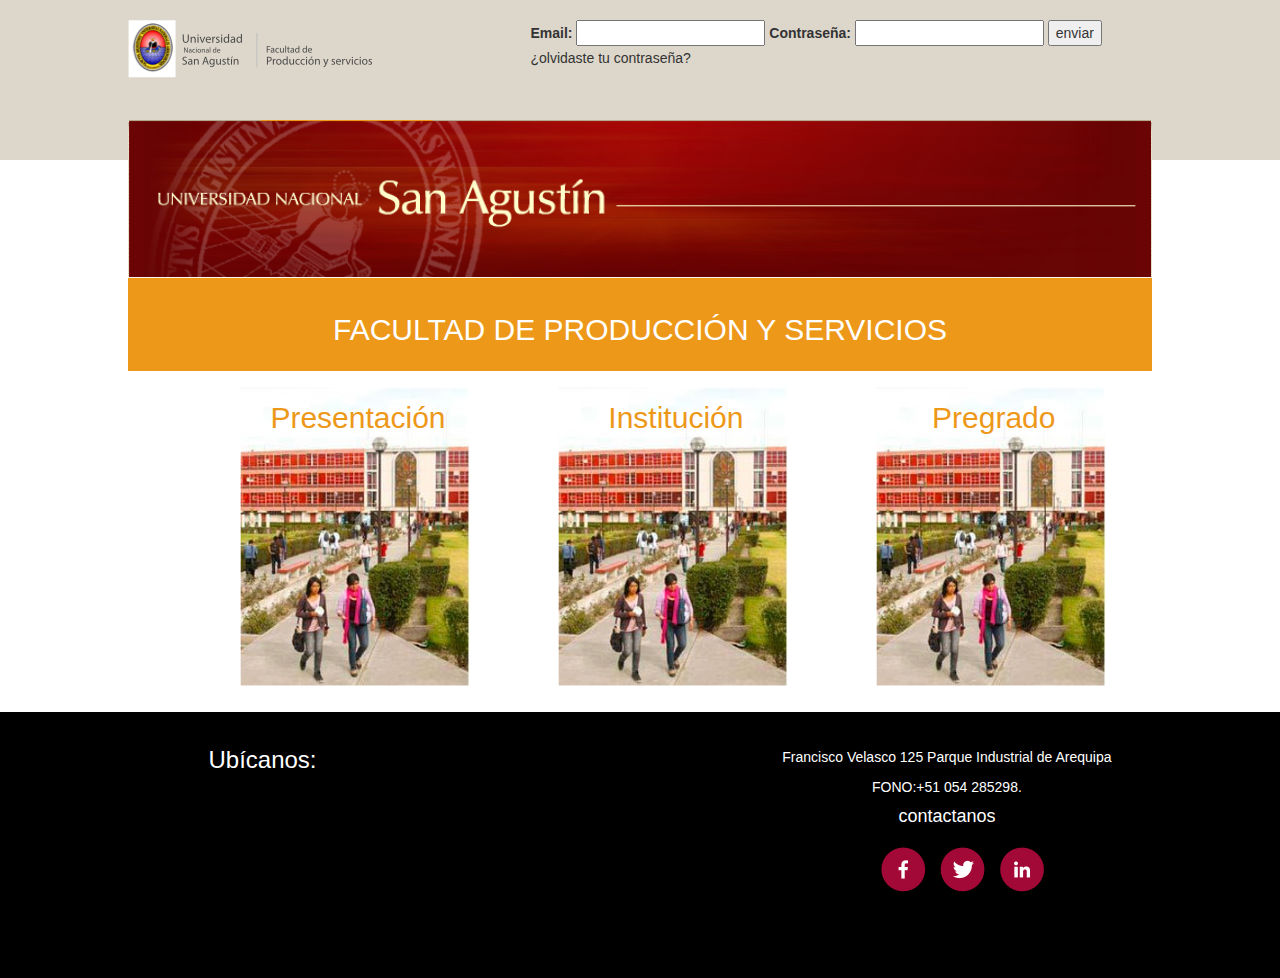
<file: index.html>
<!DOCTYPE html>
<html lang="en">
<head>
	<meta charset= "UTF-8">
	<title>UNSA</title>
	<meta name="viewport" content="width=device-width, initial-scale=1">
	<link rel="stylesheet" href="css/bootstrap.min.css">
	<link rel="stylesheet" href="css/main.css">
	<link rel="icon" href="icons/logo_unsa.png">
</head>
<header>
			<div class="contenedor">
				<div class="display">
				<img class="logo" src="icons/logo_texto.png">
			</div>
			<form action="" metod="">
				<label for="email">Email:</label>
				<input id="email" type="email"/>

				<label for="contraseña">Contraseña:</label>
				<input id="contraseña" type="contraseña">

				<input type="Submit" value="enviar">
				<p>¿olvidaste tu contraseña?</p>
			</form>
			</div>
	</header>
<body>
<div class="contenedor">
			<div class="portada"><img src="img/unsa.png" alt=""></div>
					<div class="facultad">
						<h2 class="text-center">FACULTAD DE PRODUCCIÓN Y SERVICIOS</h2>
					</div> 
			<ul class="bloque text-center">
				<li>
					<a href="presentacion.html">
					<img src="img/dere.jpg">
					<p>Presentación</p>
					</a>
				</li>
				<li>
					<a href="autoridades.html">
					<img src="img/dere.jpg">
					<p> Institución</p>
					</a>
				</li>
				<li>
					<a href="pregrado.html">
					<img src="img/dere.jpg">
					<p> Pregrado</p>
					</a>
				</li>
			</ul>
	</div>
		
<footer>
	<div class="contactos">
		<ul class="croquis">
			<li><h3>Ubícanos:</h3></li>
			<li><iframe class="croquis" src="https://www.google.com/maps/embed?pb=!1m18!1m12!1m3!1d3827.4109441413516!2d-71.52571372331536!3d-16.40394270182725!2m3!1f0!2f0!3f0!3m2!1i1024!2i768!4f13.1!3m3!1m2!1s0x91424b0138bc34b7%3A0x579257da56ed3580!2sUniversidad+Nacional+de+San+Agust%C3%ADn!5e0!3m2!1ses!2spe!4v1447941303200" width="300" height="200" frameborder="0" style="border:0" allowfullscreen></iframe></li>
		</ul>
		<div class="contact">
			<p>Francisco Velasco 125 Parque Industrial de Arequipa</p>
			<p>FONO:+51 054 285298.</p>
				<h4>contactanos</h4>
					<ul class="redes-sociales">
						<li><a href="https://es-la.facebook.com/UNSA.Pagina.Oficial"target="blank"><img src="icons/facebook@2x.png" alt=""></a></li>
						<li><a href="https://twitter.com/nucleosanagusti"target="blank"><img src="icons/twitter@2x.png" alt=""></a></li>
						<li><a href="https://www.linkedin.com/title/universidad-nacional-de-san-agust%C3%ADn-arequipa"target="blank"><img src="icons/linkedin@2x.png" alt=""></a></li>
					</ul>
		</div>
	</div>
</footer>
</body>
</file>
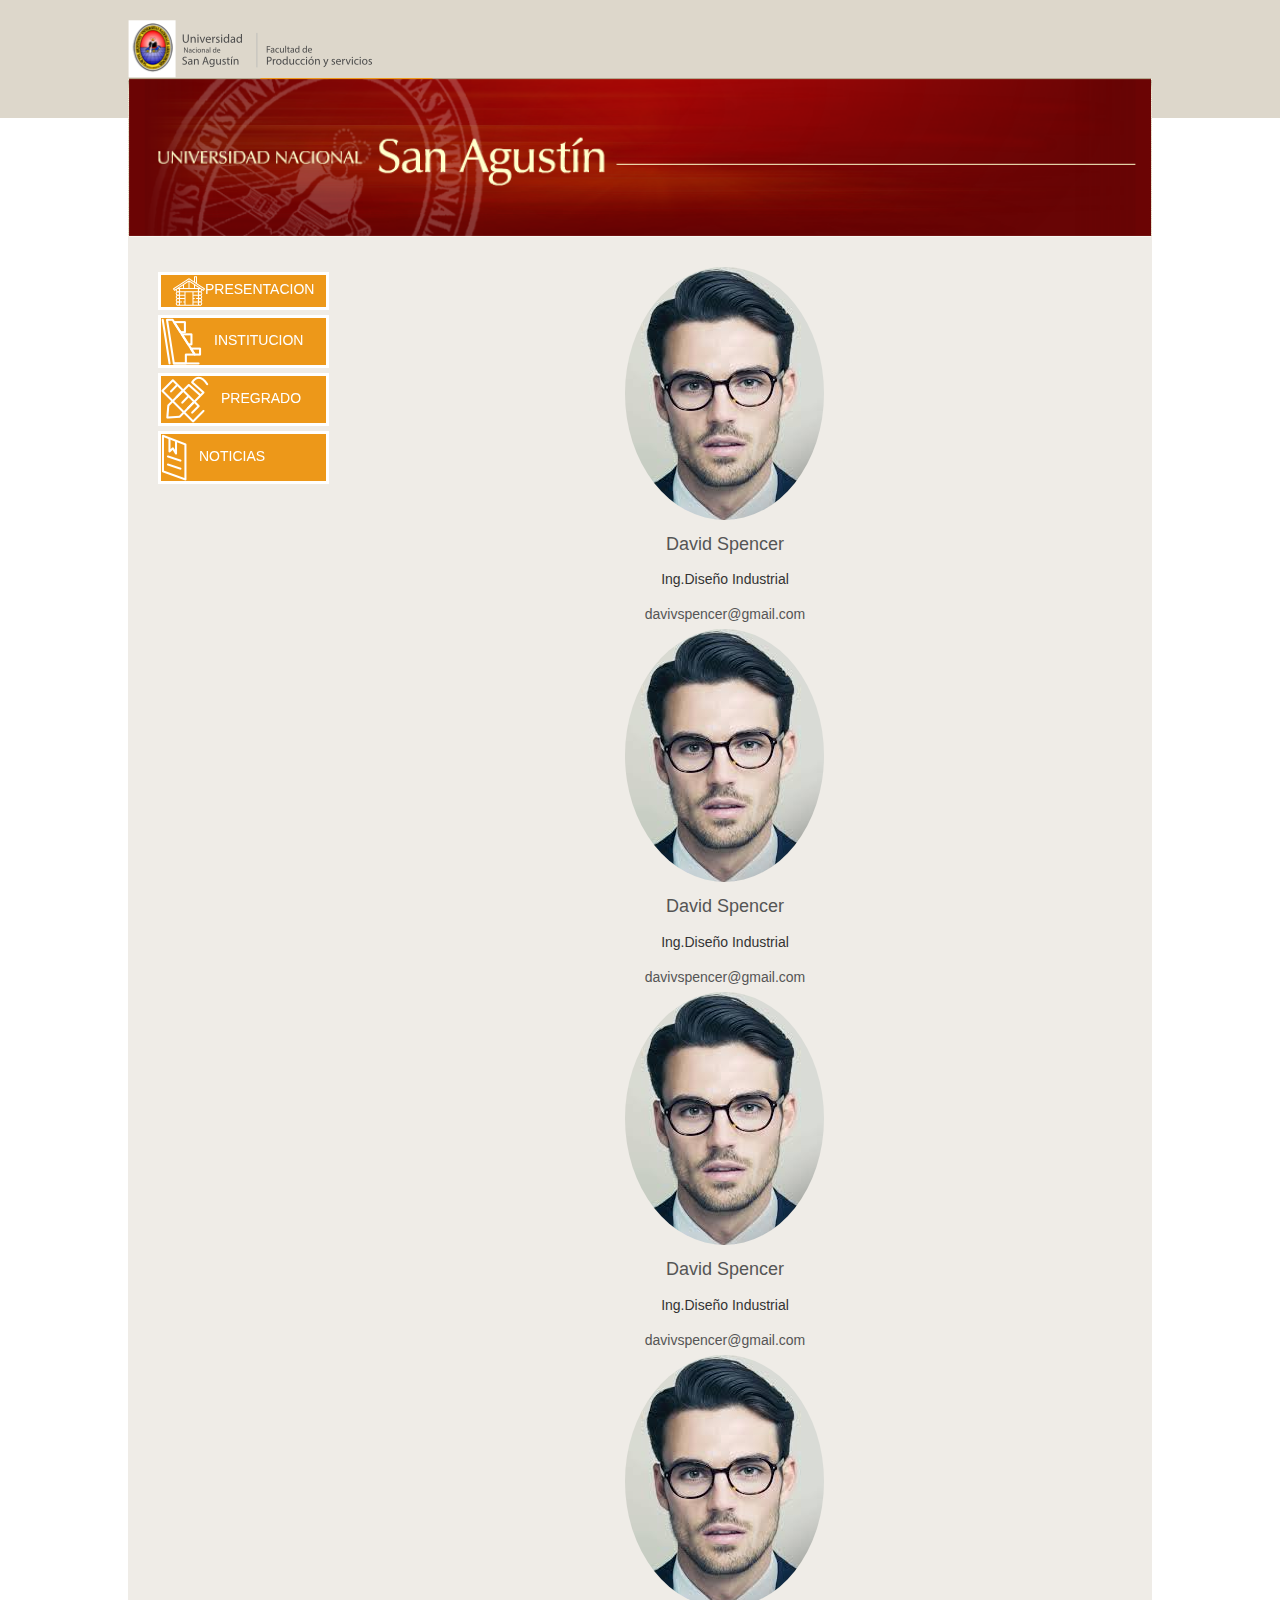
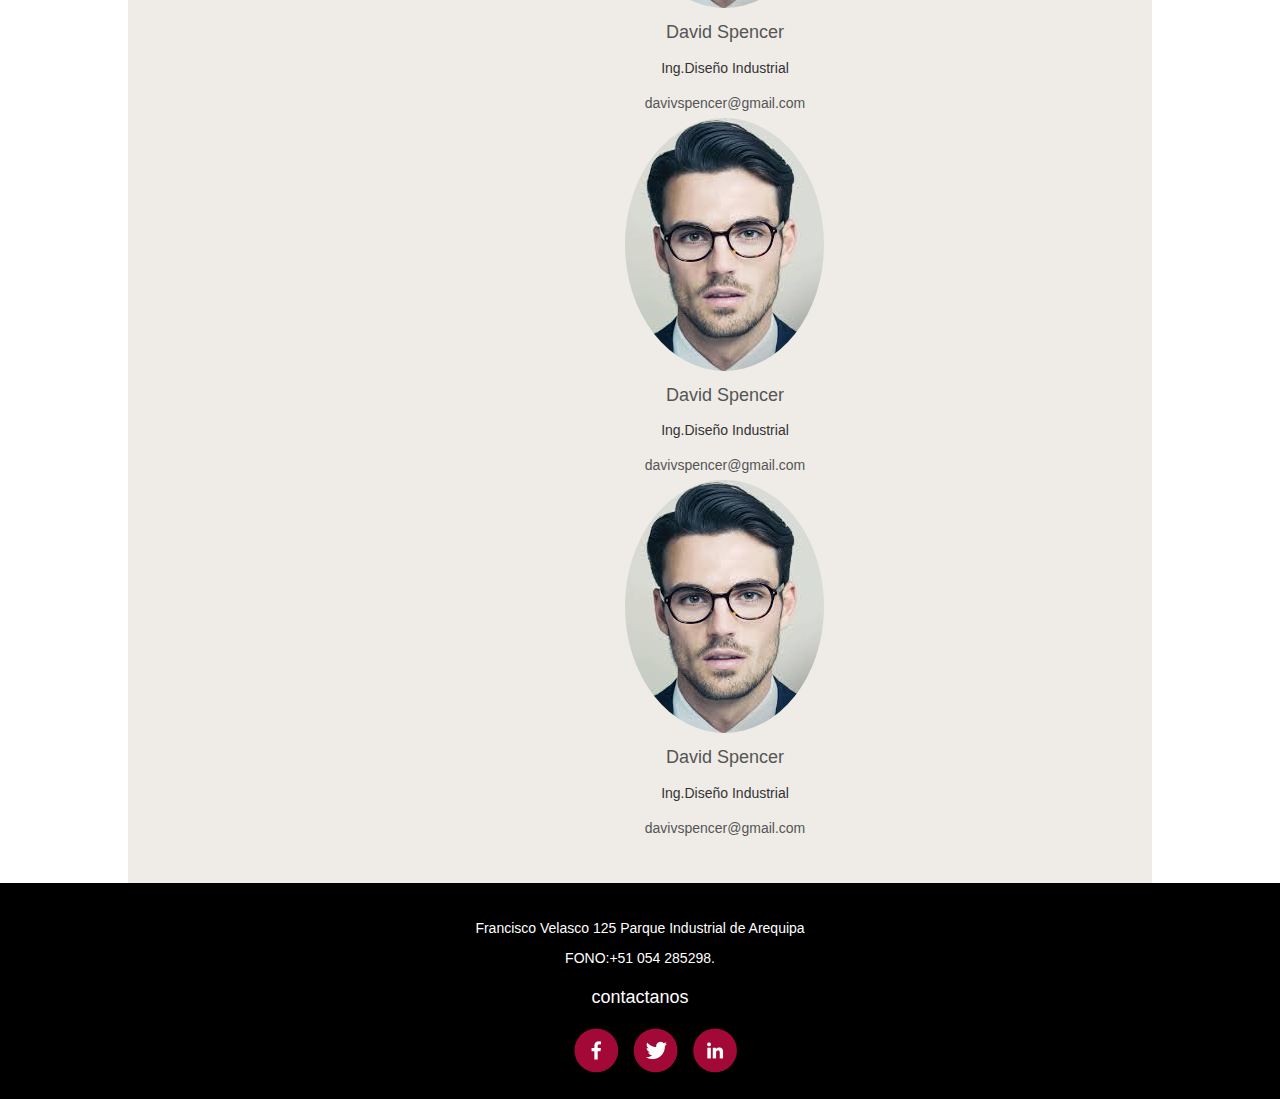
<file: autoridades.html>
<!DOCTYPE html>
<html lang="en">
<head>
	<meta charset= "UTF-8">
	<title>Autoridades</title>
	<meta name="viewport" content="width=device-width, initial-scale=1">
	<link rel="stylesheet" href="css/bootstrap.min.css">
	<link rel="stylesheet" href="css/main.css">
	<link rel="icon" href="icons/logo_unsa.png">
</head>
<header>
	<div class="contenedor">
		<img class="logo" src="icons/logo_texto.png">
	</div>
</header>
<body>
	<div class="contenedor">
		<div class="portada"><img src="img/unsa.png" alt=""></div>
			<div class="presentacion">
				<!---menu desplegable-->
	<div class="menu-flotante">
	    <div id="menu-principal">
		    <ul class="secciones">
				<li><a class="sec-principal" href="presentacion.html"><img src="icons/home.png">PRESENTACION</a></li>
				<li><img src="icons/icon_facultad.png"><a class="sec-principal" href="reglamento-y-normas.html">INSTITUCION
	                <!--<ul class="sub-seccion">
	                	<li><img src="icons/icon_pregrado2.png"><a href="autoridades.html">Autoridades</a></li>
	                    <li><img src="icons/icon_pregrado2.png"><a href="docentes.html">Docentes</a></li>
	                    <li><img src="icons/icon_pregrado2.png"><a href="reglamentos.html">Reglamentos y normas</a></li>
	                    <li><img src="icons/icon_pregrado2.png"><a href="docentes.html">Infraestructura y servicios</a> <li><a href="infraestructura.html"></a></li></li>
	                </ul>-->
	                </a>
                </li>
			    <li><img src="icons/icon_pregrado.png"><a class="sec-principal" href="pregrado.html">PREGRADO</a></li>
			    <li><img src="icons/icon_file.png"><a class="sec-principal" href="noticias.html">NOTICIAS</a></li>
			</ul>
	    </div>
    </div> 

				<div class="galeria-doc">
	    <ul class="lista">
	        <li><img src="icons/tom.jpg"><a class="gal" href="david.html"><h4>David Spencer</h4></a><p>Ing.Diseño Industrial</p><a href="https://accounts.google.com">davivspencer@gmail.com</a></li>
	     	<li><img src="icons/tom.jpg"><a class="gal" href="david.html"><h4>David Spencer</h4></a><p>Ing.Diseño Industrial</p><a href="https://accounts.google.com">davivspencer@gmail.com</a></li>
	     	<li><img src="icons/tom.jpg"><a class="gal" href="david.html"><h4>David Spencer</h4></a><p>Ing.Diseño Industrial</p><a href="https://accounts.google.com">davivspencer@gmail.com</a></li>
	     	<li><img src="icons/tom.jpg"><a class="gal" href="david.html"><h4>David Spencer</h4></a><p>Ing.Diseño Industrial</p><a href="https://accounts.google.com">davivspencer@gmail.com</a></li>
	     	<li><img src="icons/tom.jpg"><a class="gal" href="david.html"><h4>David Spencer</h4></a><p>Ing.Diseño Industrial</p><a href="https://accounts.google.com">davivspencer@gmail.com</a></li>
	     	<li><img src="icons/tom.jpg"><a class="gal" href="david.html"><h4>David Spencer</h4></a><p>Ing.Diseño Industrial</p><a href="https://accounts.google.com">davivspencer@gmail.com</a></li>
	    </ul>
	</div>
	
										
			</div>
	</div>
<footer>
	<div class="contactos">
		
		<div class="contact">
		<p>Francisco Velasco 125 Parque Industrial de Arequipa</p>
		<p>FONO:+51 054 285298.</p>
		</div>
		<h4>contactanos</h4>
		<ul class="redes-sociales">
		<li><a href="https://es-la.facebook.com/UNSA.Pagina.Oficial"target="blank"><img src="icons/facebook@2x.png" alt=""></a></li>
		<li><a href="https://twitter.com/nucleosanagusti"target="blank"><img src="icons/twitter@2x.png" alt=""></a></li>
		<li><a href="https://www.linkedin.com/title/universidad-nacional-de-san-agust%C3%ADn-arequipa"target="blank"><img src="icons/linkedin@2x.png" alt=""></a></li>
		</ul>
	</div>
</footer>
</body>
</file>
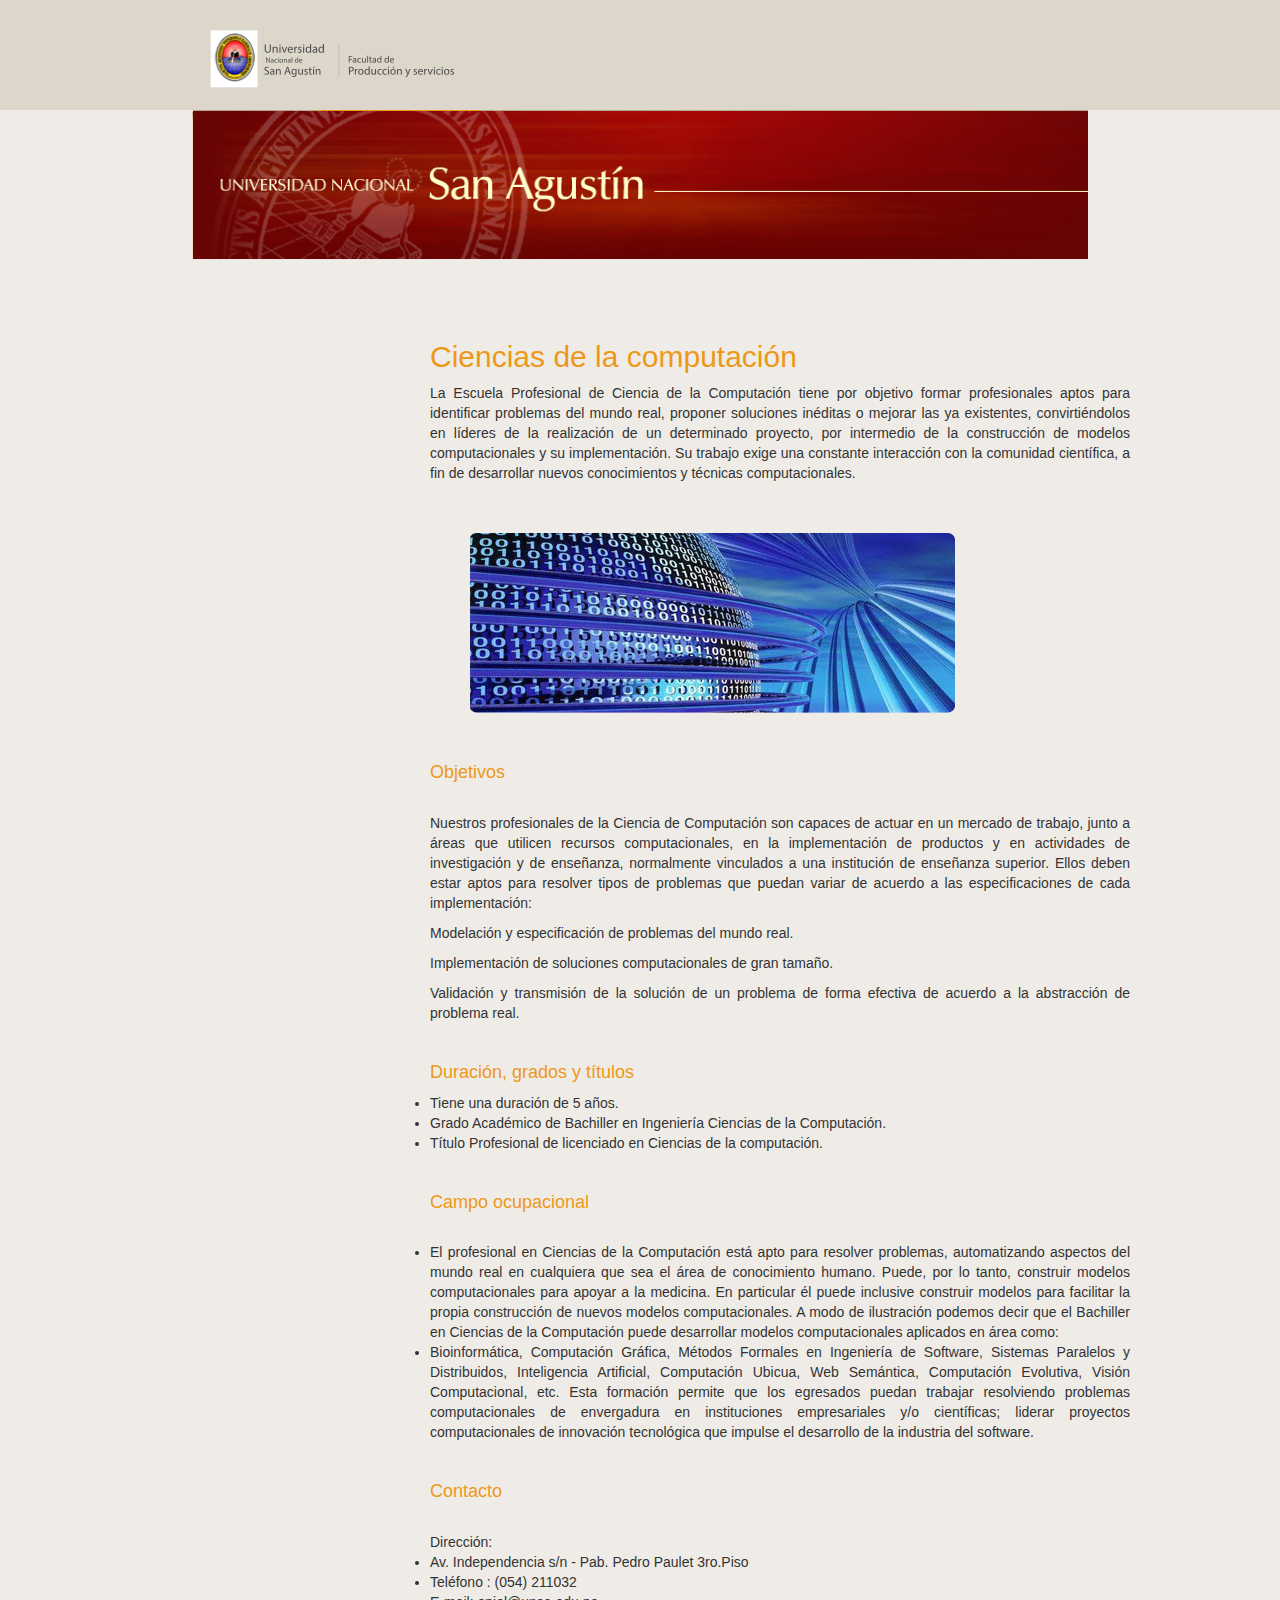
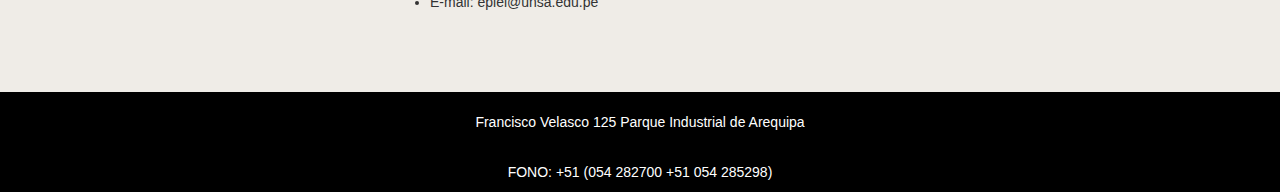
<file: computacion.html>
<!DOCTYPE html>
<html lang="en">
<head>
	<meta charset= "UTF-8">
	<title>Facultad de producción y servicios</title>
	<meta name="viewport" content="width=device-width, initial-scale=1">
	<link rel="stylesheet" href="css/bootstrap.min.css">
	<link rel="stylesheet" href="css/pregrado.css">
	<link rel="stylesheet" href="css/grid-system.css">
	 <link rel="icon" href="icons/logo_unsa.png">
</head>
<body>
	<div class="header text-center">
			<img class="logo" src="icons/logo_texto.png">
	</div>
<div class="text-center">
		<div class="innova"></div>
		</div>

<!--contenido-->


<div class="pregrado">
	<h2>Ciencias de la computación</h2>
		<p>La Escuela Profesional de Ciencia de la Computación tiene por objetivo formar profesionales aptos para identificar problemas del mundo real, proponer soluciones inéditas o mejorar las ya existentes, convirtiéndolos en líderes de la realización de un determinado proyecto, por intermedio de la construcción de modelos computacionales y su implementación. Su trabajo exige una constante interacción con la comunidad científica, a fin de desarrollar nuevos conocimientos y técnicas computacionales. 
		</p>

		<img class="imagen"src="img/computación.png">
	<br><h4>Objetivos</h4><br>
		<p>Nuestros profesionales de la Ciencia de Computación son capaces de actuar en un mercado de trabajo, junto a áreas que utilicen recursos computacionales, en la implementación de productos y en actividades de investigación y de enseñanza, normalmente vinculados a una institución de enseñanza superior. Ellos deben estar aptos para resolver tipos de problemas que puedan variar de acuerdo a las especificaciones de cada implementación: </p>
		<p>Modelación y especificación de problemas del mundo real. </p>
		<p>Implementación de soluciones computacionales de gran tamaño. </p>
		<p>Validación y transmisión de la solución de un problema de forma efectiva de acuerdo a la abstracción de problema real. </p>
	<br><h4>Duración, grados y títulos</h4>
	<ul> 
		<li>Tiene una duración de 5 años. </li>
		<li>Grado Académico de Bachiller en Ingeniería Ciencias de la Computación.</li>
		<li> Título Profesional de licenciado en Ciencias de la computación.</li>
	</ul>
	<br><h4>Campo ocupacional</h4><br>
	<ul>
		<li> El profesional en Ciencias de la Computación está apto para resolver problemas, automatizando aspectos del mundo real en cualquiera que sea el área de conocimiento humano. Puede, por lo tanto, construir modelos computacionales para apoyar a la medicina. En particular él puede inclusive construir modelos para facilitar la propia construcción de nuevos modelos computacionales. A modo de ilustración podemos decir que el Bachiller en Ciencias de la Computación puede desarrollar modelos computacionales aplicados en área como: 
</li> 
		<li> Bioinformática, Computación Gráfica, Métodos Formales en Ingeniería de Software, Sistemas Paralelos y Distribuidos, Inteligencia Artificial, Computación Ubicua, Web Semántica, Computación Evolutiva, Visión Computacional, etc. Esta formación permite que los egresados puedan trabajar resolviendo problemas computacionales de envergadura en instituciones empresariales y/o científicas; liderar proyectos computacionales de innovación tecnológica que impulse el desarrollo de la industria del software.
 </li>
		
		</ul>
	<br><h4>Contacto</h4></br>
	<ul>Dirección: 
		<li>Av. Independencia s/n - Pab. Pedro Paulet 3ro.Piso</li>
		<li>Teléfono : (054) 211032</li>
		<li>E-mail: epiel@unsa.edu.pe</li>
	</ul>
	</div>
<!--footer-->
<div class="footer text-center">
		<p>Francisco Velasco 125 Parque Industrial de Arequipa</p>
		<p>FONO: +51 (054 282700 +51 054 285298)
	</div>
</body>
</file>
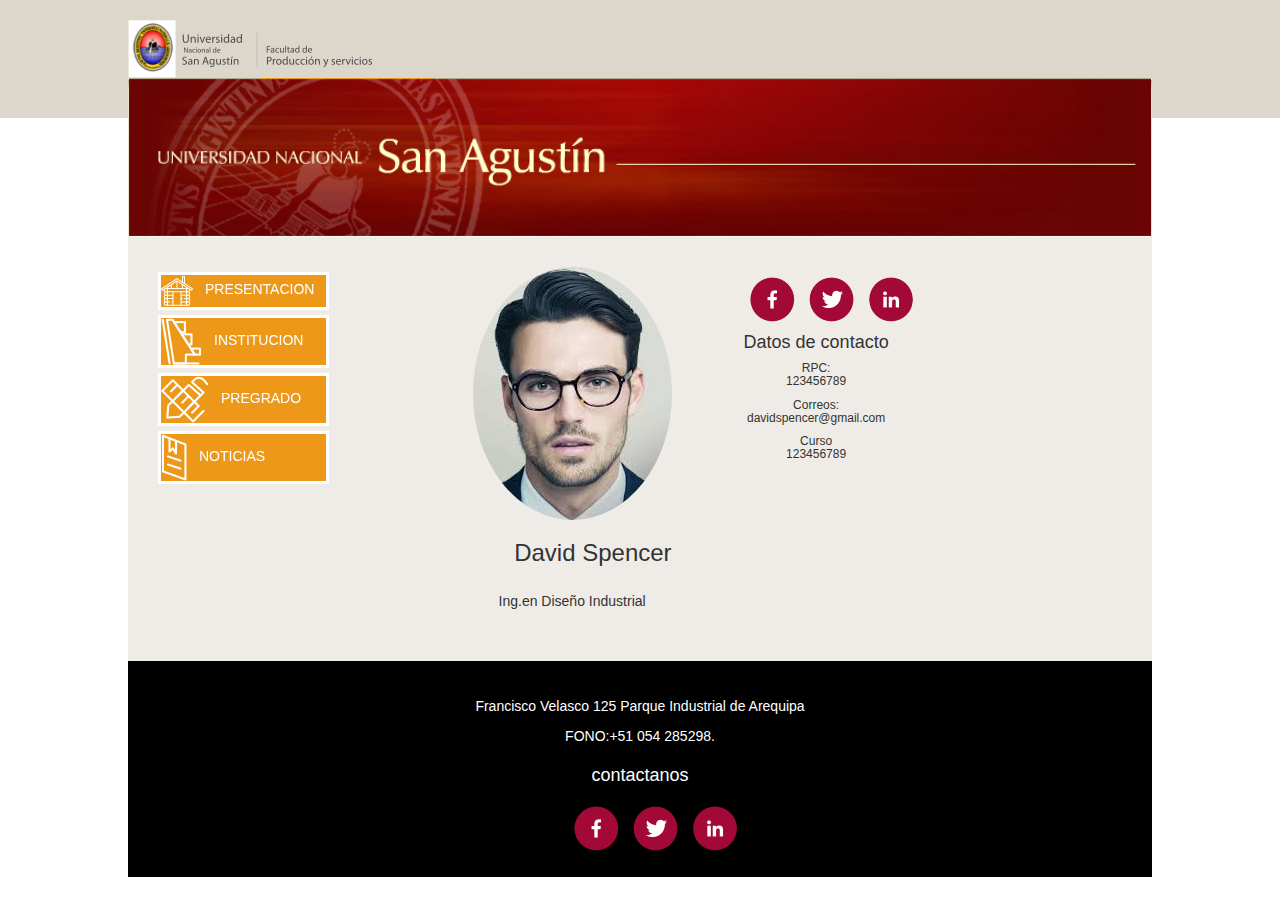
<file: david.html>
<!DOCTYPE html>
<html lang="en">
<head>
	<meta charset= "UTF-8">
	<title>Perfil de la autoridad</title>
	<meta name="viewport" content="width=device-width, initial-scale=1">
	<link rel="stylesheet" href="css/bootstrap.min.css">
	<link rel="stylesheet" href="css/main.css">
	<link rel="icon" href="icons/logo_unsa.png">
</head>
<header>
	<div class="contenedor">
		<img class="logo" src="icons/logo_texto.png">
	</div>
</header>
<body>
	<div class="contenedor">
		<div class="portada"><img src="img/unsa.png" alt=""></div>
			<div class="presentacion">
				<!---menu desplegable-->
	<div class="menu-flotante">
	    <div id="menu-principal">
		    <ul class="secciones">
				<li><img src="icons/home.png"><a class="sec-principal" href="presentacion.html">PRESENTACION</a></li>
				<li><img src="icons/icon_facultad.png"><a class="sec-principal" href="institucion.html">INSTITUCION
	                <!--<ul class="sub-seccion">
	                	<li><img src="icons/icon_pregrado2.png"><a href="autoridades.html">Autoridades</a></li>
	                    <li><img src="icons/icon_pregrado2.png"><a href="docentes.html">Docentes</a></li>
	                    <li><img src="icons/icon_pregrado2.png"><a href="reglamentos.html">Reglamentos y normas</a></li>
	                    <li><img src="icons/icon_pregrado2.png"><a href="docentes.html">Infraestructura y servicios</a> <li><a href="infraestructura.html"></a></li></li>
	                </ul>-->
	                </a>
                </li>
			    <li><img src="icons/icon_pregrado.png"><a class="sec-principal" href="pregrado.html">PREGRADO</a></li>
			    <li><img src="icons/icon_file.png"><a class="sec-principal" href="noticias.html">NOTICIAS</a></li>
			</ul>
	    </div>
    </div>
<!--end menu desplegable-->
				<div class="galeria-doc">
					<div class="desplazar">
	        <ul class="lista">
	     	    <li><img src="icons/tom.jpg"><h3>David Spencer</h3><p>Ing.en Diseño Industrial</p></li>
	        </ul></div>
	        <div class="text-center">
	     	<ul class="redes-sociales">
		<li><a href="https://es-la.facebook.com/UNSA.Pagina.Oficial"target="blank"><img src="icons/facebook@2x.png" alt=""></a></li>
		<li><a href="https://twitter.com/nucleosanagusti"target="blank"><img src="icons/twitter@2x.png" alt=""></a></li>
		<li><a href="https://www.linkedin.com/title/universidad-nacional-de-san-agust%C3%ADn-arequipa"target="blank"><img src="icons/linkedin@2x.png" alt=""></a></li>
		</ul>
             <div class="contenido">
             	<h4>Datos de contacto</h4>
             	<h6>RPC:<p>123456789</p></h6>
             	<h6>Correos:<p><a href="https://accounts.google.com"></a>davidspencer@gmail.com</p></h6>
             	<h6>Curso<p>123456789</p></h6>
	     	</div>
	    </div>
	
										
			</div>
	</div>
<footer>
	<div class="contactos">
		
		<div class="contact">
		<p>Francisco Velasco 125 Parque Industrial de Arequipa</p>
		<p>FONO:+51 054 285298.</p>
		</div>
		<h4>contactanos</h4>
		<ul class="redes-sociales">
		<li><a href="https://es-la.facebook.com/UNSA.Pagina.Oficial"target="blank"><img src="icons/facebook@2x.png" alt=""></a></li>
		<li><a href="https://twitter.com/nucleosanagusti"target="blank"><img src="icons/twitter@2x.png" alt=""></a></li>
		<li><a href="https://www.linkedin.com/title/universidad-nacional-de-san-agust%C3%ADn-arequipa"target="blank"><img src="icons/linkedin@2x.png" alt=""></a></li>
		</ul>
	</div>
</footer>
</body>
</file>
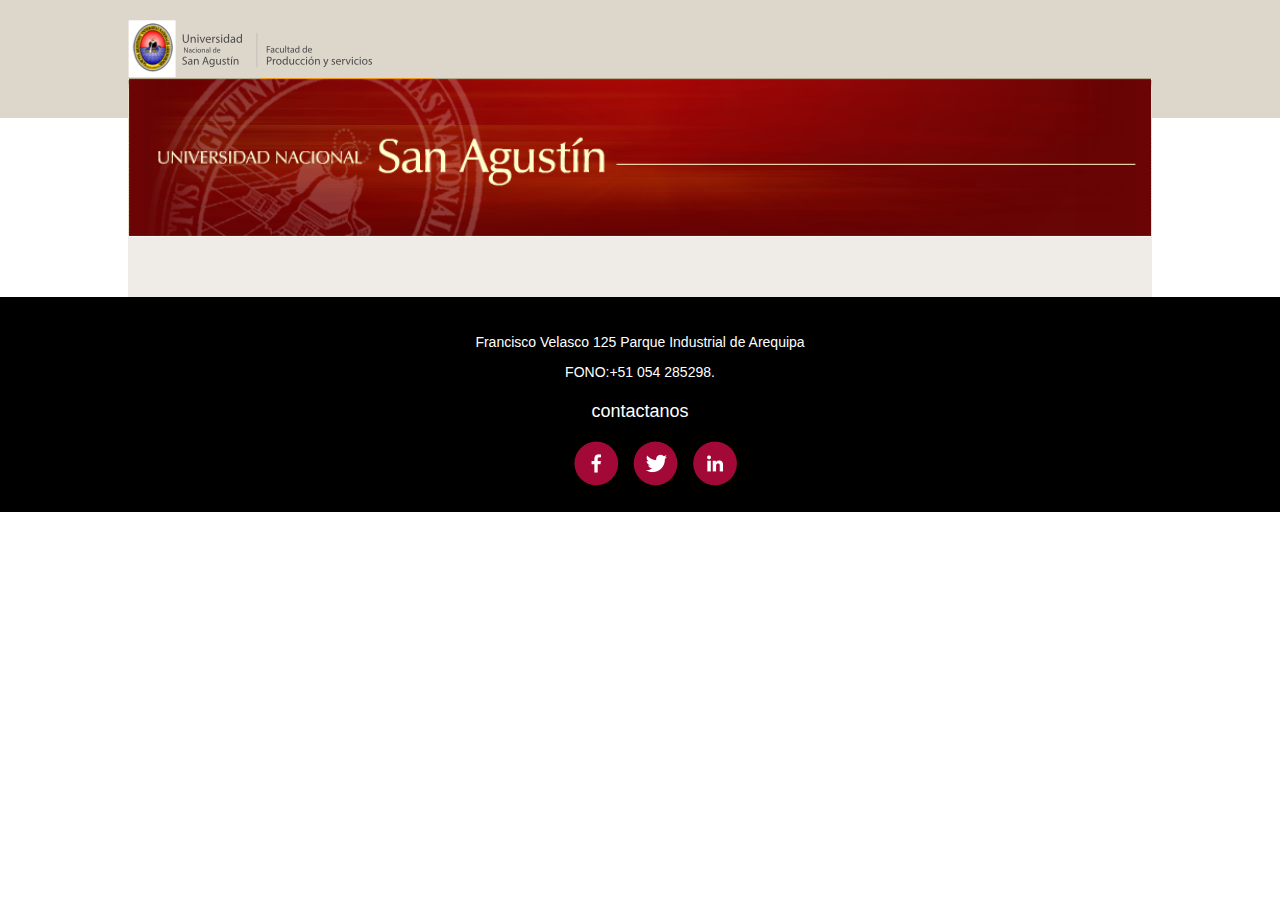
<file: docentes.html>
<!DOCTYPE html>
<html lang="en">
<head>
	<meta charset= "UTF-8">
	<title>Reseña Historica</title>
	<meta name="viewport" content="width=device-width, initial-scale=1">
	<link rel="stylesheet" href="css/bootstrap.min.css">
	<link rel="stylesheet" href="css/main.css">
	<link rel="icon" href="icons/logo_unsa.png">
</head>
<header>
	<div class="contenedor">
		<img class="logo" src="icons/logo_texto.png">
	</div>
</header>
<body>
	<div class="contenedor">
		<div class="portada"><img src="img/unsa.png" alt=""></div>
			<div class="presentacion">
				
	
										
			</div>
	</div>
<footer>
	<div class="contactos">
		
		<div class="contact">
		<p>Francisco Velasco 125 Parque Industrial de Arequipa</p>
		<p>FONO:+51 054 285298.</p>
		</div>
		<h4>contactanos</h4>
		<ul class="redes-sociales">
		<li><a href="https://es-la.facebook.com/UNSA.Pagina.Oficial"target="blank"><img src="icons/facebook@2x.png" alt=""></a></li>
		<li><a href="https://twitter.com/nucleosanagusti"target="blank"><img src="icons/twitter@2x.png" alt=""></a></li>
		<li><a href="https://www.linkedin.com/title/universidad-nacional-de-san-agust%C3%ADn-arequipa"target="blank"><img src="icons/linkedin@2x.png" alt=""></a></li>
		</ul>
	</div>
</footer>
</body>
</file>
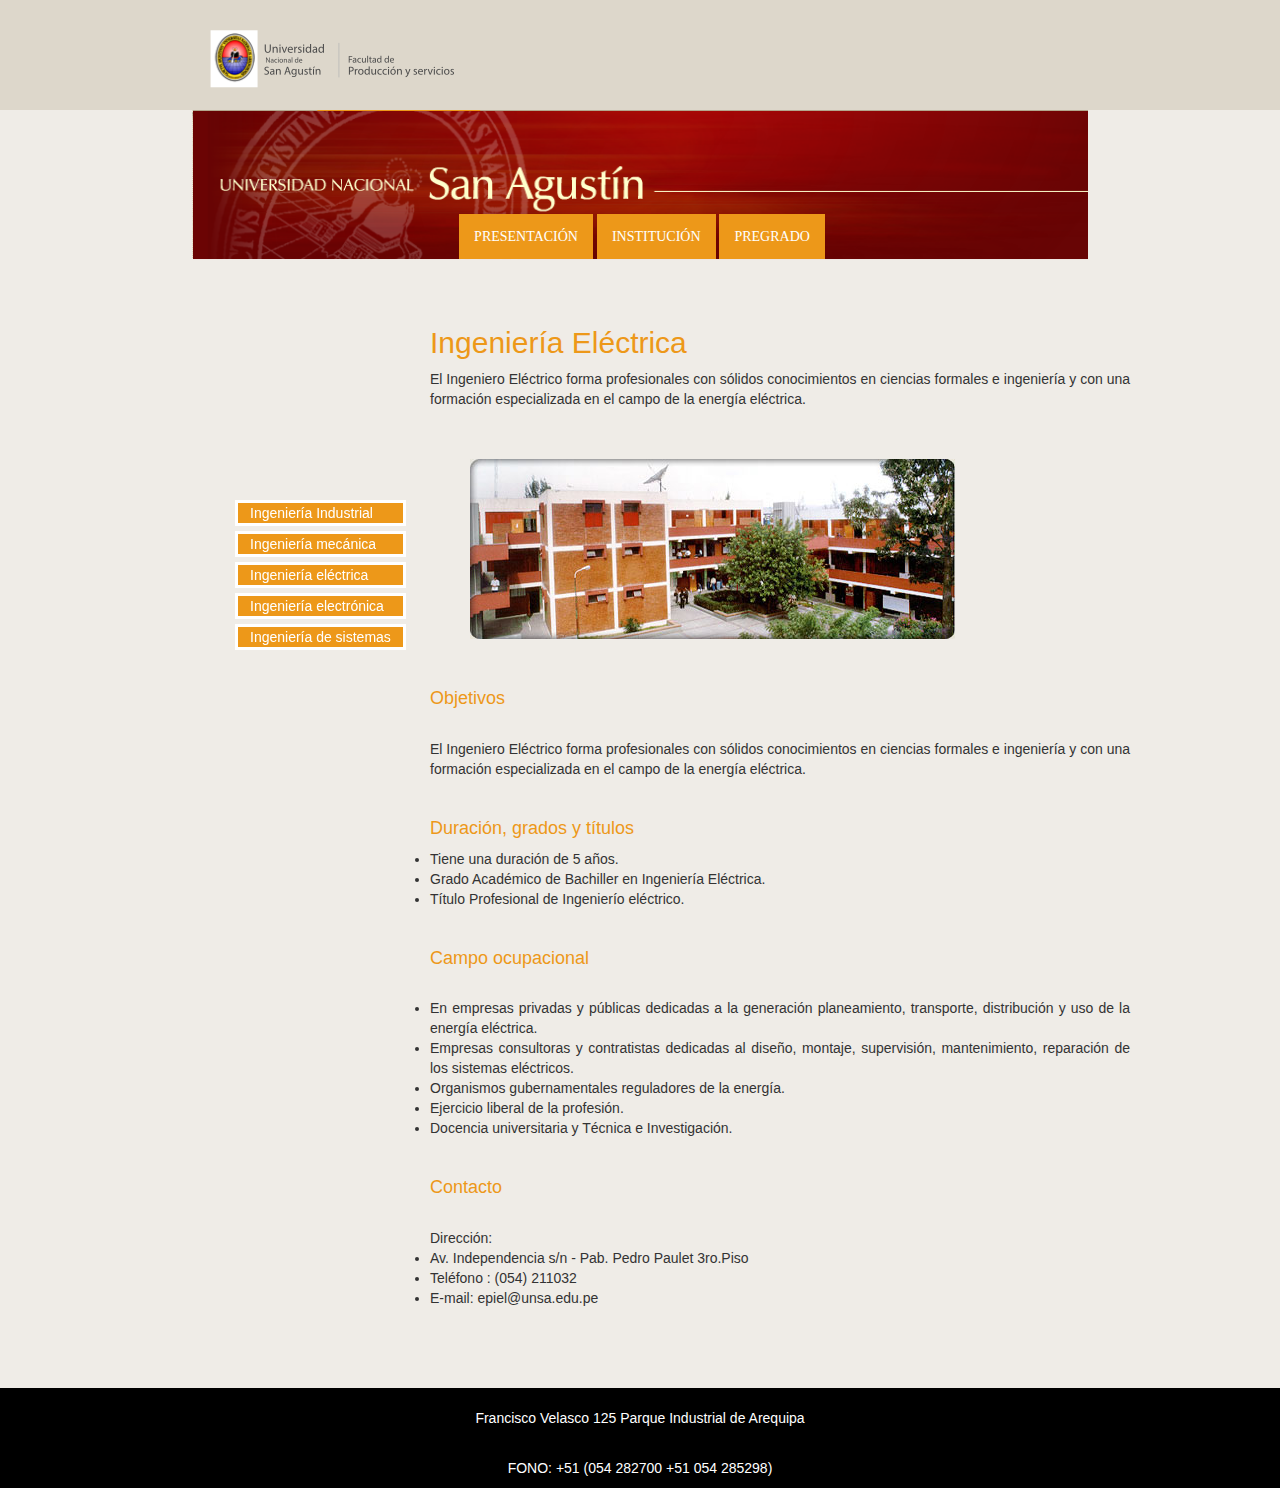
<file: electrica.html>
<!DOCTYPE html>
<html lang="en">
<head>
	<meta charset= "UTF-8">
	<title>Facultad de producción y servicios</title>
	<meta name="viewport" content="width=device-width, initial-scale=1">
	<link rel="stylesheet" href="css/bootstrap.min.css">
	<link rel="stylesheet" href="css/pregrado.css">
	<link rel="stylesheet" href="css/grid-system.css">
	 <link rel="icon" href="icons/logo_unsa.png">
</head>
<body>
	<div class="header text-center">
			<img class="logo" src="icons/logo_texto.png">
	</div>
<div class="text-center">
		<div class="innova"></div>
		</div>
<div class="menu-flotante1">
	    <div id="menu-principal1">
		    <ul class="secciones1">
				<li><a class="sec-principal1" href="industrial.html">Ingeniería Industrial</a></li>
				<li><a class="sec-principal" href="mecanica.html">Ingeniería mecánica</a></li>
			    <li><a class="sec-principal" href="electrica.html">Ingeniería eléctrica </a></li>
			    <li><a class="sec-principal" href="electronica.html">Ingeniería electrónica</a></li>
			     <li><a class="sec-principal" href="sistemas.html">Ingeniería de sistemas</a></li>		
			</ul>
	    </div>
    </div> 

	<div class="contenedor">
				<ul class="menu">
						<li><a href="presentacion.html">PRESENTACIÓN</a></li>
						<li><a href="index.html">INSTITUCIÓN</a></li>
						<li><a href="index.html">PREGRADO</a></li>
					</ul>
	</div>
<!--contenido-->
<div class="pregrado">
	<h2>Ingeniería Eléctrica</h2>
		<p>El Ingeniero Eléctrico forma profesionales con sólidos conocimientos en ciencias formales e ingeniería y con una formación especializada en el campo de la energía eléctrica.</p>

		<img class="imagen"src="img/electronica.jpg">
	<br><h4>Objetivos</h4><br>
		<p>El Ingeniero Eléctrico forma profesionales con sólidos conocimientos en ciencias formales e ingeniería y con una formación especializada en el campo de la energía eléctrica.</p>
	<br><h4>Duración, grados y títulos</h4>
	<ul> 
		<li>Tiene una duración de 5 años. </li>
		<li>Grado Académico de Bachiller en Ingeniería Eléctrica.</li>
		<li> Título Profesional de Ingenierío eléctrico.</li>
	</ul>
	<br><h4>Campo ocupacional</h4><br>
	<ul>
		<li> En empresas privadas y públicas dedicadas a la generación planeamiento, transporte, distribución y uso de la energía eléctrica. </li> 
		<li> Empresas consultoras y contratistas dedicadas al diseño, montaje, supervisión, mantenimiento, reparación de los sistemas eléctricos.  </li>
		<li>Organismos gubernamentales reguladores de la energía. </li>
		<li> Ejercicio liberal de la profesión. </li>
		<li>Docencia universitaria y Técnica e Investigación. </li>
		</ul>
	<br><h4>Contacto</h4></br>
	<ul>Dirección: 
		<li>Av. Independencia s/n - Pab. Pedro Paulet 3ro.Piso</li>
		<li>Teléfono : (054) 211032</li>
		<li>E-mail: epiel@unsa.edu.pe</li>
	</ul>
	</div>
<!--footer-->
<div class="footer text-center">
		<p>Francisco Velasco 125 Parque Industrial de Arequipa</p>
		<p>FONO: +51 (054 282700 +51 054 285298)
	</div>
</body>
</file>
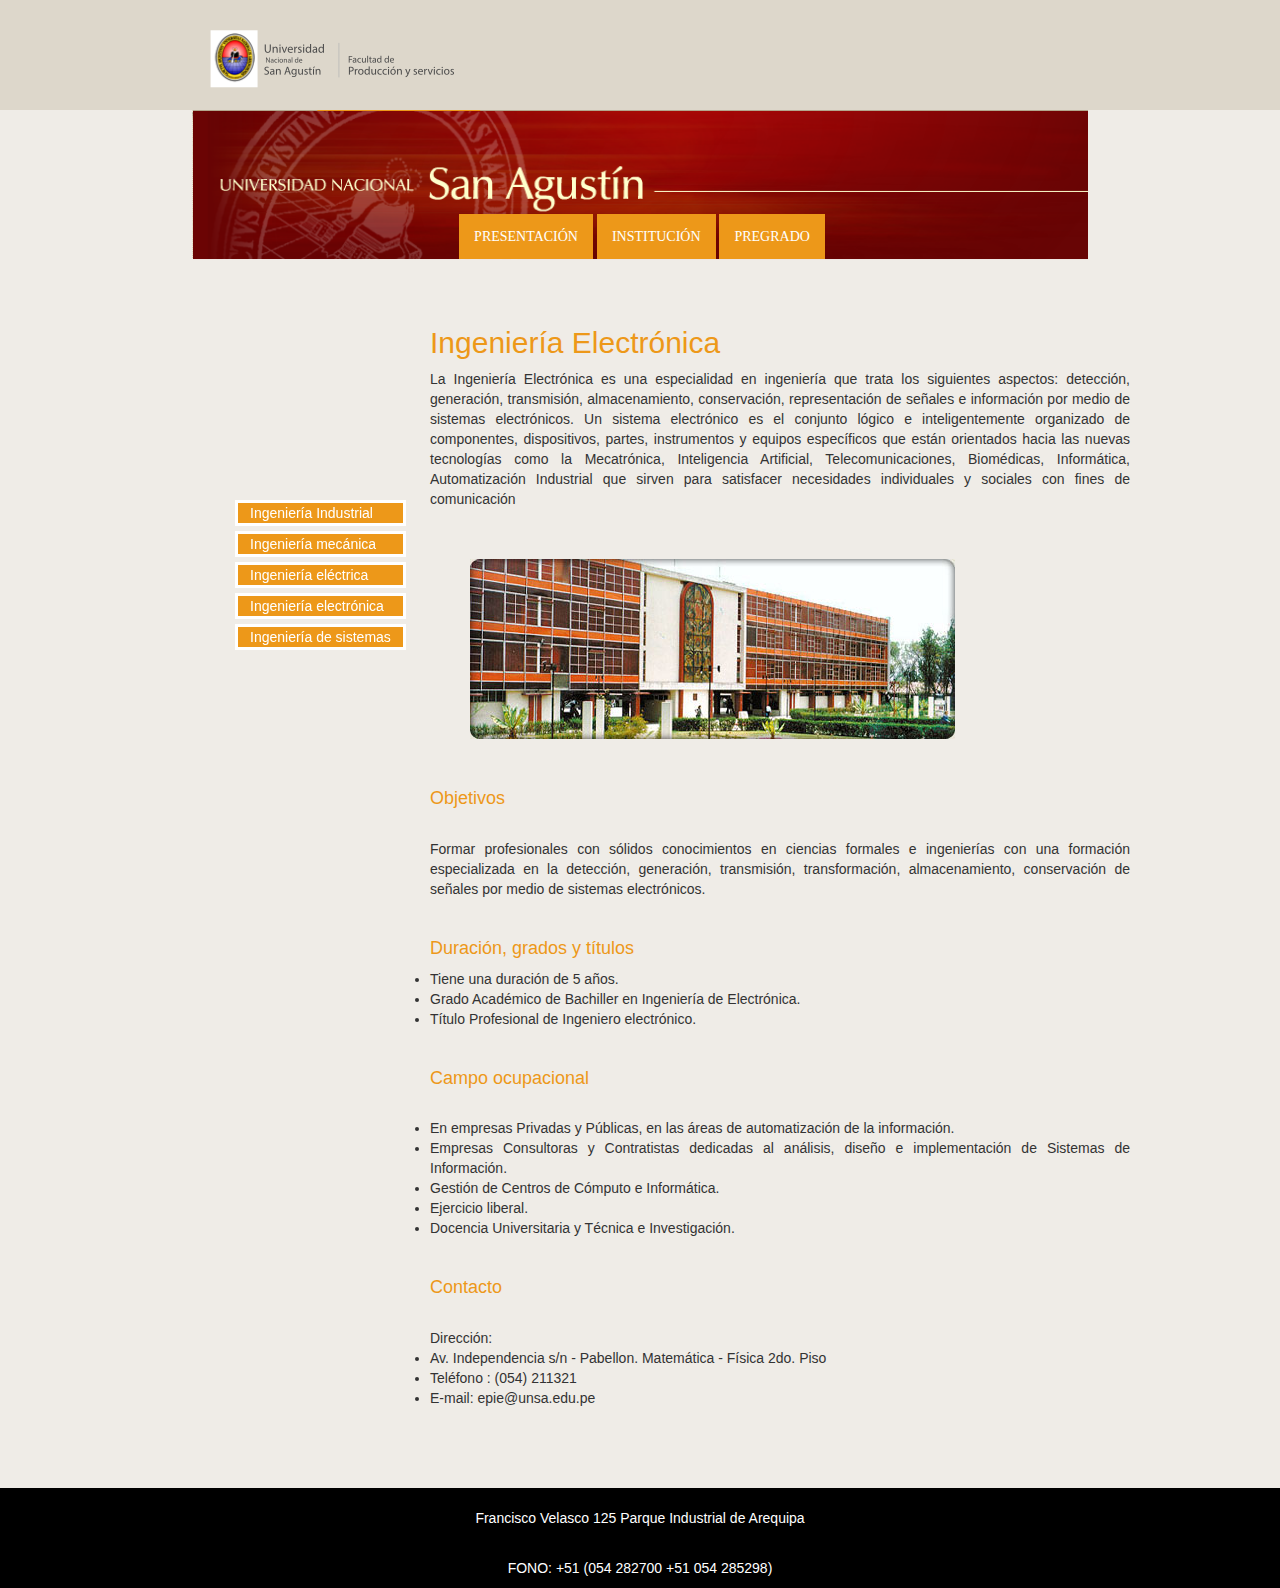
<file: electronica.html>
<!DOCTYPE html>
<html lang="en">
<head>
	<meta charset= "UTF-8">
	<title>Facultad de producción y servicios</title>
	<meta name="viewport" content="width=device-width, initial-scale=1">
	<link rel="stylesheet" href="css/bootstrap.min.css">
	<link rel="stylesheet" href="css/pregrado.css">
	<link rel="stylesheet" href="css/grid-system.css">
	 <link rel="icon" href="icons/logo_unsa.png">
</head>
<body>
	<div class="header text-center">
			<img class="logo" src="icons/logo_texto.png">
	</div>
<div class="text-center">
		<div class="innova"></div>
		</div>
<div class="menu-flotante1">
	    <div id="menu-principal1">
		    <ul class="secciones1">
				<li><a class="sec-principal1" href="pregrado.html">Ingeniería Industrial</a></li>
				<li><a class="sec-principal" href="mecanica.html">Ingeniería mecánica</a></li>
			    <li><a class="sec-principal" href="electrica.html">Ingeniería eléctrica </a></li>
			    <li><a class="sec-principal" href="electronica.html">Ingeniería electrónica</a></li>
			     <li><a class="sec-principal" href="sistemas.html">Ingeniería de sistemas</a></li>		
			</ul>
	    </div>
    </div> 

	<div class="contenedor">
				<ul class="menu">
						<li><a href="presentacion.html">PRESENTACIÓN</a></li>
						<li><a href="index.html">INSTITUCIÓN</a></li>
						<li><a href="index.html">PREGRADO</a></li>
					</ul>
	</div>

<!--contenido-->
<div class="pregrado">
	<h2>Ingeniería Electrónica</h2>
		<p>La Ingeniería Electrónica es una especialidad en ingeniería que trata los siguientes aspectos: detección, generación, transmisión, almacenamiento, conservación, representación de señales e información por medio de sistemas electrónicos. Un sistema electrónico es el conjunto lógico e inteligentemente organizado de componentes, dispositivos, partes, instrumentos y equipos específicos que están orientados hacia las nuevas tecnologías como la Mecatrónica, Inteligencia Artificial, Telecomunicaciones, Biomédicas, Informática, Automatización Industrial que sirven para satisfacer necesidades individuales y sociales con fines de comunicación</p>

		<img class="imagen"src="img/industrial.jpg">
	<br><h4>Objetivos</h4><br>
		<p>Formar profesionales con sólidos conocimientos en ciencias formales e ingenierías con una formación especializada en la detección, generación, transmisión, transformación, almacenamiento, conservación de señales por medio de sistemas electrónicos.</p>
	<br><h4>Duración, grados y títulos</h4>
	<ul> 
		<li>Tiene una duración de 5 años. </li>
		<li>Grado Académico de Bachiller en Ingeniería de Electrónica.</li>
		<li> Título Profesional de Ingeniero electrónico.</li>
	</ul>
	<br><h4>Campo ocupacional</h4><br>
	<ul>
		<li> En empresas Privadas y Públicas, en las áreas de automatización de la información. </li>
		<li> Empresas Consultoras y Contratistas dedicadas al análisis, diseño e implementación de Sistemas de Información.</li> 
		<li> Gestión de Centros de Cómputo e Informática. </li>
		<li> Ejercicio liberal. </li>
		<li> Docencia Universitaria y Técnica e Investigación.</li>
		</ul>
	<br><h4>Contacto</h4></br>
	<ul>Dirección: 
		<li>Av. Independencia s/n - Pabellon. Matemática - Física 2do. Piso </li>
		<li>Teléfono : (054) 211321 </li>
		<li>E-mail: epie@unsa.edu.pe</li>
	</ul>
	</div>
<!--footer-->
<div class="footer text-center">
		<p>Francisco Velasco 125 Parque Industrial de Arequipa</p>
		<p>FONO: +51 (054 282700 +51 054 285298)
	</div>
</body>
</file>
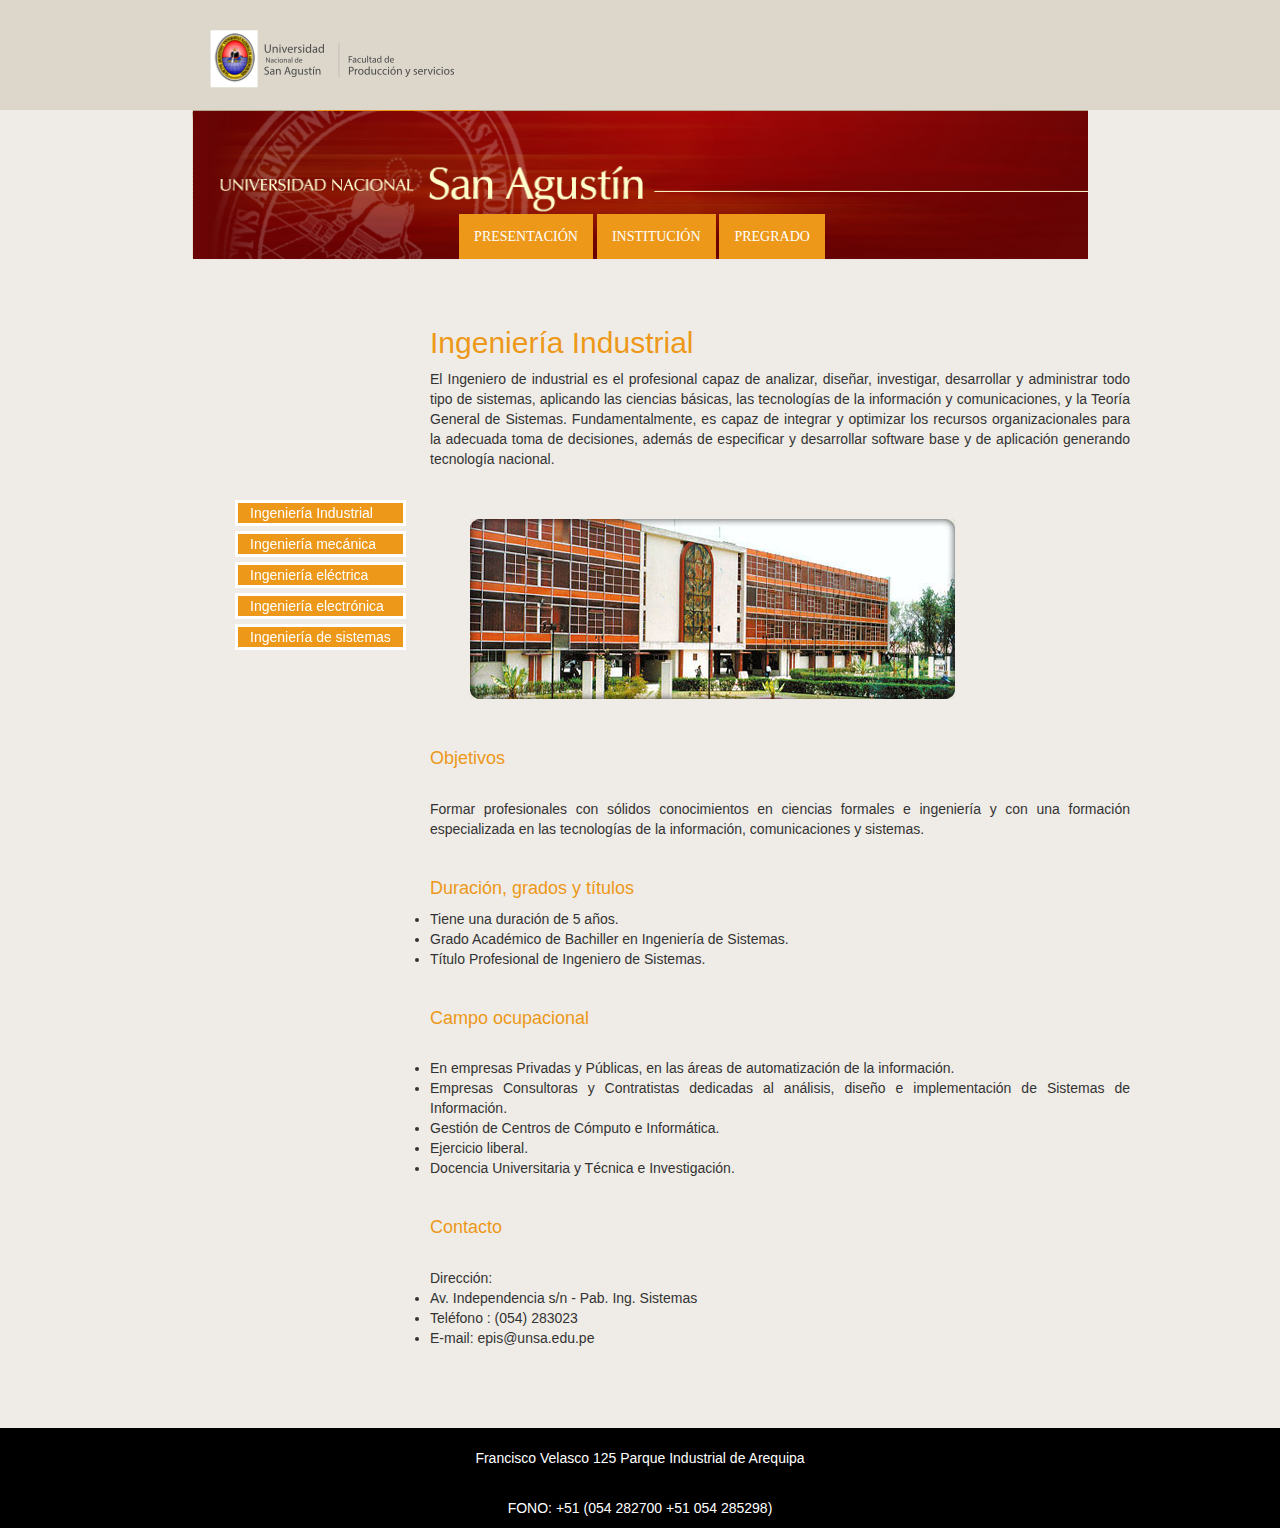
<file: industrial.html>
<!DOCTYPE html>
<html lang="en">
<head>
	<meta charset= "UTF-8">
	<title>Facultad de producción y servicios</title>
	<meta name="viewport" content="width=device-width, initial-scale=1">
	<link rel="stylesheet" href="css/bootstrap.min.css">
	<link rel="stylesheet" href="css/pregrado.css">
	<link rel="stylesheet" href="css/grid-system.css">
	 <link rel="icon" href="icons/logo_unsa.png">
</head>
<body>
	<div class="header text-center">
			<img class="logo" src="icons/logo_texto.png">
	</div>
<div class="text-center">
		<div class="innova"></div>
		</div>
<div class="menu-flotante1">
	    <div id="menu-principal1">
		    <ul class="secciones1">
				<li><a class="sec-principal1" href="industrial.html">Ingeniería Industrial</a></li>
				<li><a class="sec-principal" href="mecanica.html">Ingeniería mecánica</a></li>
			    <li><a class="sec-principal" href="electrica.html">Ingeniería eléctrica </a></li>
			    <li><a class="sec-principal" href="electronica.html">Ingeniería electrónica</a></li>
			     <li><a class="sec-principal" href="sistemas.html">Ingeniería de sistemas</a></li>		
			</ul>
	    </div>
    </div> 

	<div class="contenedor">
				<ul class="menu">
						<li><a href="presentacion.html">PRESENTACIÓN</a></li>
						<li><a href="index.html">INSTITUCIÓN</a></li>
						<li><a href="index.html">PREGRADO</a></li>
					</ul>
	</div>
<!--contenido-->
<div class="pregrado">
	<h2>Ingeniería Industrial</h2>
		<p>El Ingeniero de industrial es el profesional capaz de analizar, diseñar, investigar, desarrollar y administrar todo tipo de sistemas, aplicando las ciencias básicas, las tecnologías de la información y comunicaciones, y la Teoría General de Sistemas. Fundamentalmente, es capaz de integrar y optimizar los recursos organizacionales para la adecuada toma de decisiones, además de especificar y desarrollar software base y de aplicación generando tecnología nacional.</p>

		<img class="imagen"src="img/industrial.jpg">
	<br><h4>Objetivos</h4><br>
		<p>Formar profesionales con sólidos conocimientos en ciencias formales e ingeniería y con una formación especializada en las tecnologías de la información, comunicaciones y sistemas.</p>
	<br><h4>Duración, grados y títulos</h4>
	<ul> 
		<li>Tiene una duración de 5 años. </li>
		<li>Grado Académico de Bachiller en Ingeniería de Sistemas.</li>
		<li> Título Profesional de Ingeniero de Sistemas.</li>
	</ul>
	<br><h4>Campo ocupacional</h4><br>
	<ul>
		<li> En empresas Privadas y Públicas, en las áreas de automatización de la información. </li>
		<li> Empresas Consultoras y Contratistas dedicadas al análisis, diseño e implementación de Sistemas de Información.</li> 
		<li> Gestión de Centros de Cómputo e Informática. </li>
		<li> Ejercicio liberal. </li>
		<li> Docencia Universitaria y Técnica e Investigación.</li>
		</ul>
	<br><h4>Contacto</h4></br>
	<ul>Dirección: 
		<li>Av. Independencia s/n - Pab. Ing. Sistemas</li>
		<li>Teléfono : (054) 283023 </li>
		<li>E-mail: epis@unsa.edu.pe</li>
	</ul>
	</div>
<!--footer-->
<div class="footer text-center">
		<p>Francisco Velasco 125 Parque Industrial de Arequipa</p>
		<p>FONO: +51 (054 282700 +51 054 285298)
	</div>
</body>
</file>
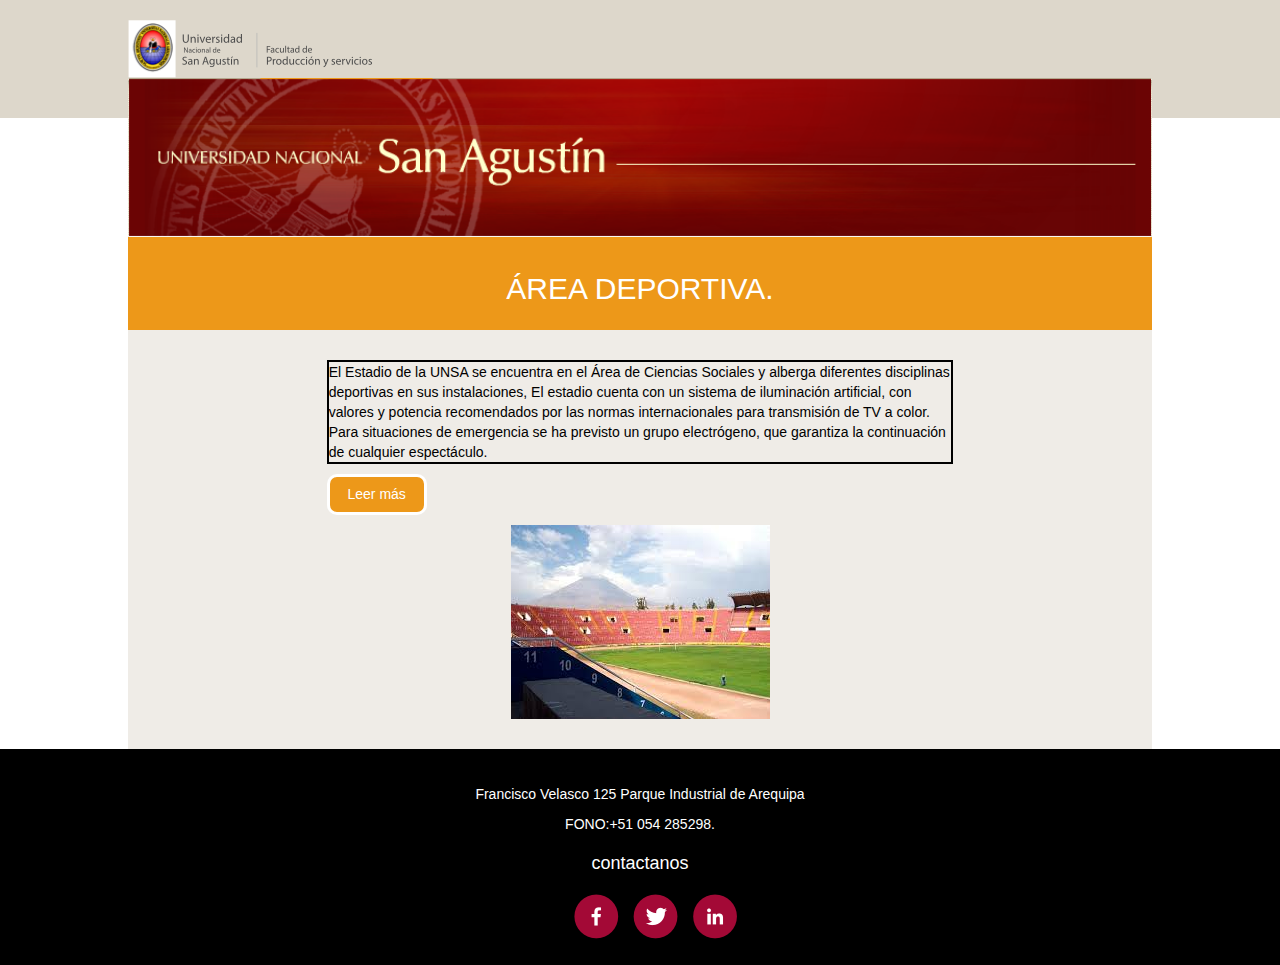
<file: infraestructura.html>
<!DOCTYPE html>
<html lang="en">
<head>
	<meta charset= "UTF-8">
	<title>Facultad de </title>
	<meta name="viewport" content="width=device-width, initial-scale=1">
	<link rel="stylesheet" href="css/bootstrap.min.css">
	<link rel="stylesheet" href="css/main.css">
	<link rel="icon" href="icons/logo_unsa.png">
</head>
	<header>
			<div class="contenedor">
				<img class="logo" src="icons/logo_texto.png">
			</div>
	</header>
<body>
	<div class="contenedor">
			<div class="portada"><img src="img/unsa.png" alt=""></div>
				
					<div class="facultad">
						<h2><center>ÁREA DEPORTIVA.</center></h2>
					</div> 
				<div class="presentacion">
					
						<div class="desarrollo">
    	<div class="area-deportiva">
    
    		<p>El Estadio de la UNSA se encuentra en el Área de Ciencias Sociales y alberga diferentes disciplinas deportivas en sus instalaciones, El estadio cuenta con un sistema de iluminación artificial, con valores y potencia recomendados por las normas internacionales para transmisión de TV a color. Para situaciones de emergencia se ha previsto un grupo electrógeno, que garantiza la continuación de cualquier espectáculo.</p><a href="index.html"><h5>Leer más</h5></a>
    		<center><img src="icons/cancha.jpg"></center>
    	</div>
    </div>
					</div>

				</div>
	</div>
<footer>
	<div class="contactos">
		
		<div class="contact">
		<p>Francisco Velasco 125 Parque Industrial de Arequipa</p>
		<p>FONO:+51 054 285298.</p>
		</div>
		<h4>contactanos</h4>
		<ul class="redes-sociales">
			<li><a href="https://es-la.facebook.com/UNSA.Pagina.Oficial"target="blank"><img src="icons/facebook@2x.png" alt=""></a></li>
			<li><a href="https://twitter.com/nucleosanagusti"target="blank"><img src="icons/twitter@2x.png" alt=""></a></li>
			<li><a href="https://www.linkedin.com/title/universidad-nacional-de-san-agust%C3%ADn-arequipa"target="blank"><img src="icons/linkedin@2x.png" alt=""></a></li>
		</ul>
	</div>
</footer>
</body>
</file>
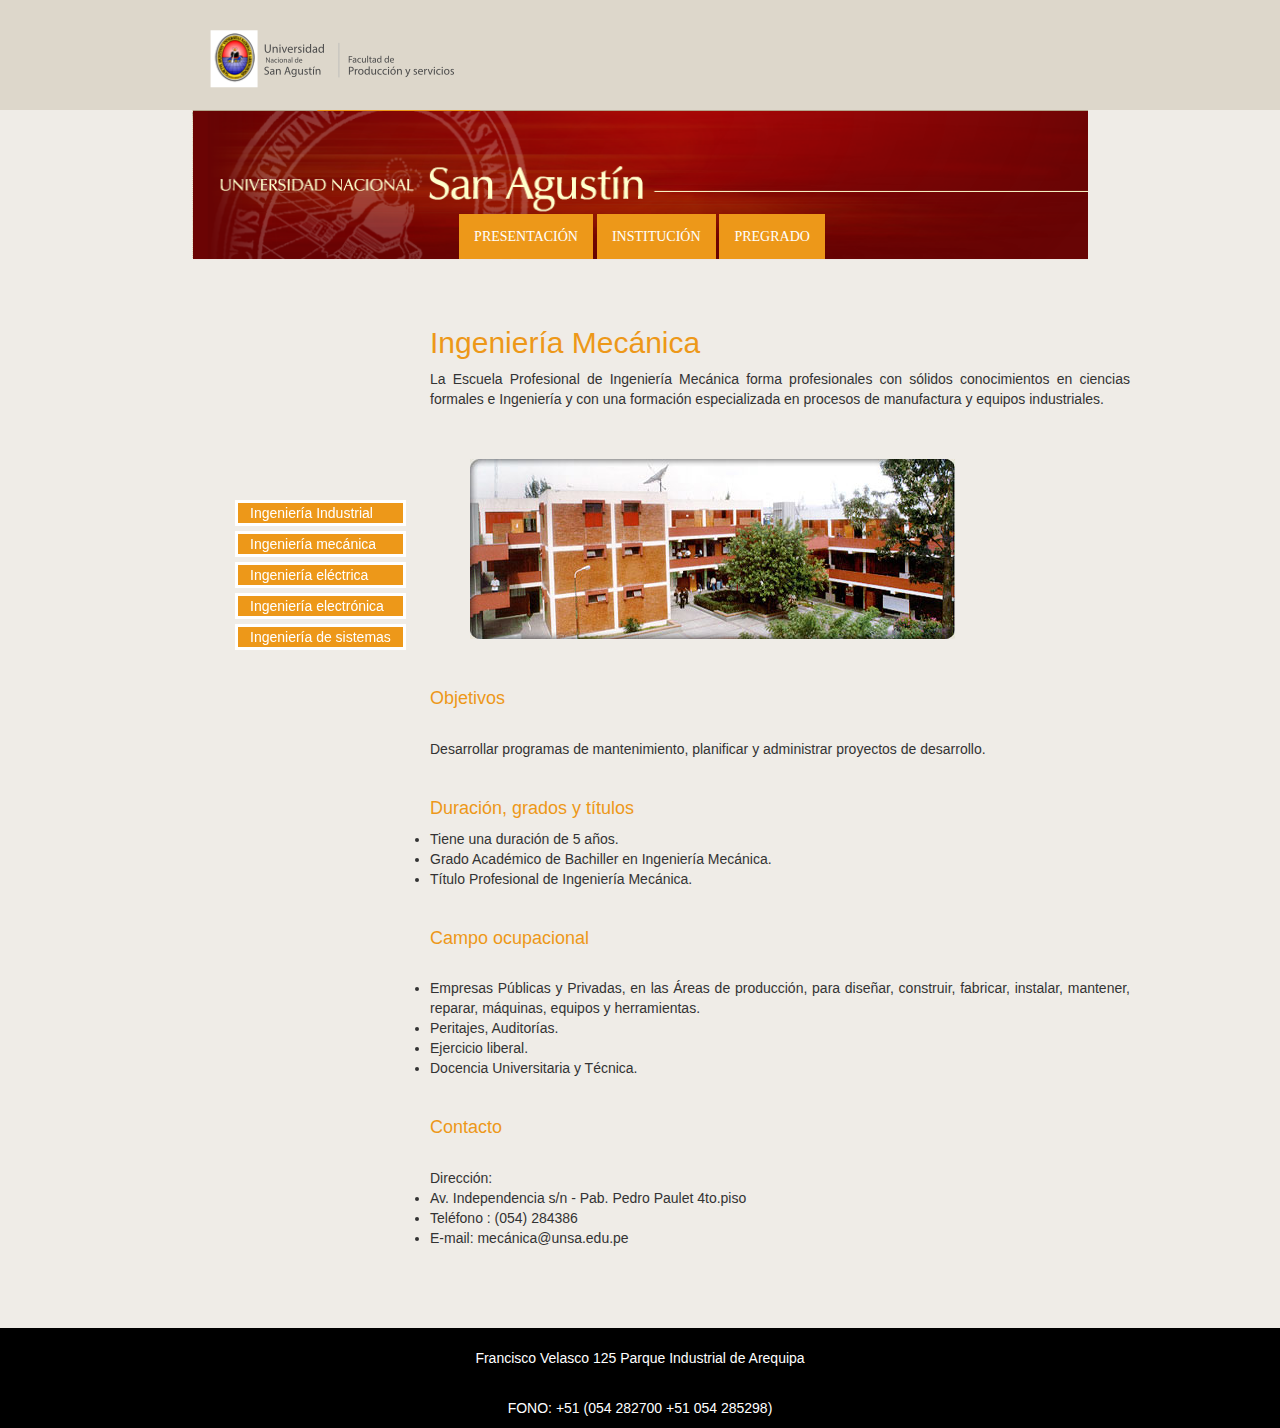
<file: mecanica.html>
<!DOCTYPE html>
<html lang="en">
<head>
	<meta charset= "UTF-8">
	<title>Facultad de producción y servicios</title>
	<meta name="viewport" content="width=device-width, initial-scale=1">
	<link rel="stylesheet" href="css/bootstrap.min.css">
	<link rel="stylesheet" href="css/pregrado.css">
	<link rel="stylesheet" href="css/grid-system.css">
	 <link rel="icon" href="icons/logo_unsa.png">
</head>
<body>
	<div class="header text-center">
			<img class="logo" src="icons/logo_texto.png">
	</div>
<div class="text-center">
		<div class="innova"></div>
		</div>
<div class="menu-flotante1">
	    <div id="menu-principal1">
		    <ul class="secciones1">
				<li><a class="sec-principal1" href="industrial.html">Ingeniería Industrial</a></li>
				<li><a class="sec-principal" href="mecanica.html">Ingeniería mecánica</a></li>
			    <li><a class="sec-principal" href="electrica.html">Ingeniería eléctrica </a></li>
			    <li><a class="sec-principal" href="electronica.html">Ingeniería electrónica</a></li>
			     <li><a class="sec-principal" href="sistemas.html">Ingeniería de sistemas</a></li>		
			</ul>
	    </div>
    </div> 

	<div class="contenedor">
				<ul class="menu">
						<li><a href="presentacion.html">PRESENTACIÓN</a></li>
						<li><a href="index.html">INSTITUCIÓN</a></li>
						<li><a href="index.html">PREGRADO</a></li>
					</ul>
	</div>
<!--contenido-->

<div class="pregrado">
	<h2>Ingeniería Mecánica</h2>
		<p>La Escuela Profesional de Ingeniería Mecánica forma profesionales con sólidos conocimientos en ciencias formales e Ingeniería y con una formación especializada en procesos de manufactura y equipos industriales.</p>

		<img class="imagen"src="img/electronica.jpg">
	<br><h4>Objetivos</h4><br>
		<p>Desarrollar programas de mantenimiento, planificar y administrar proyectos de desarrollo.</p>
	<br><h4>Duración, grados y títulos</h4>
	<ul> 
		<li>Tiene una duración de 5 años. </li>
		<li>Grado Académico de Bachiller en Ingeniería Mecánica.</li>
		<li> Título Profesional de Ingeniería Mecánica.</li>
	</ul>
	<br><h4>Campo ocupacional</h4><br>
	<ul>
		<li> Empresas Públicas y Privadas, en las Áreas de producción, para diseñar, construir, fabricar, instalar, mantener, reparar, máquinas, equipos y herramientas.</li> 
		<li> Peritajes, Auditorías. </li>
		<li> Ejercicio liberal. </li>
		<li> Docencia Universitaria y Técnica.</li>
		</ul>
	<br><h4>Contacto</h4></br>
	<ul>Dirección: 
		<li>Av. Independencia s/n - Pab. Pedro Paulet 4to.piso</li>
		<li>Teléfono : (054) 284386</li>
		<li>E-mail: mecánica@unsa.edu.pe</li>
	</ul>
	</div>
<!--footer-->
<div class="footer text-center">
		<p>Francisco Velasco 125 Parque Industrial de Arequipa</p>
		<p>FONO: +51 (054 282700 +51 054 285298)
	</div>
</body>
</file>
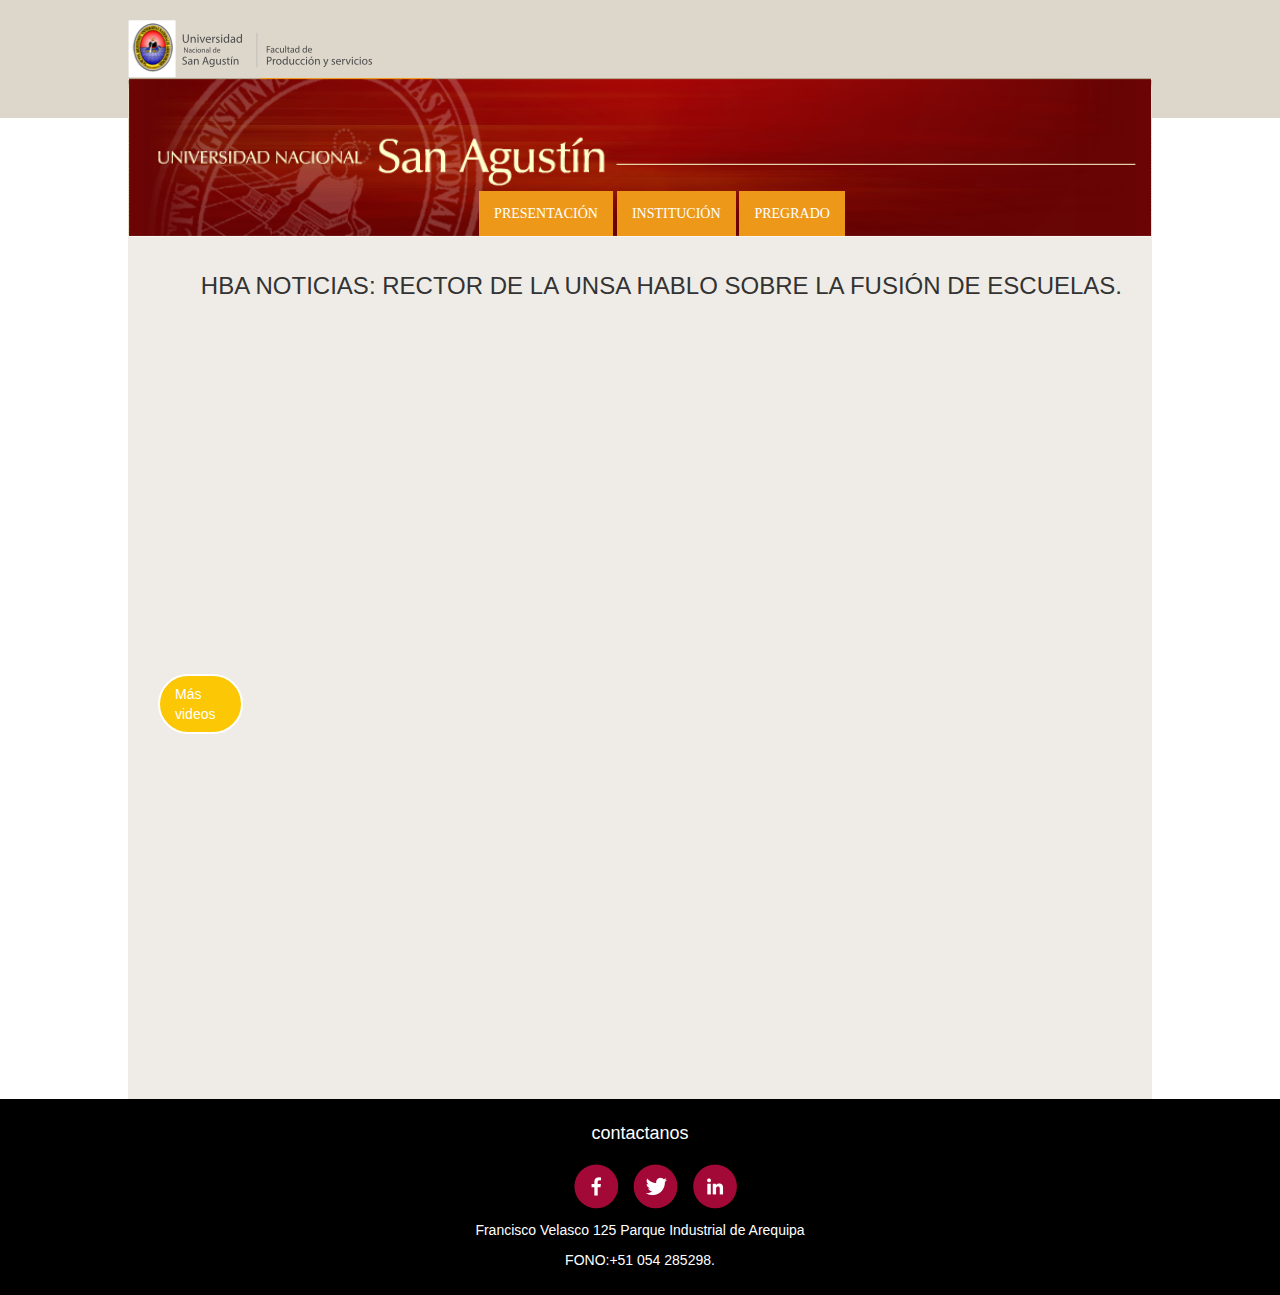
<file: noticias.html>
<!DOCTYPE html>
<html lang="en">
<head>
	<meta charset= "UTF-8">
	<title>Noticias</title>
	<meta name="viewport" content="width=device-width, initial-scale=1">
	<link rel="stylesheet" href="css/bootstrap.min.css">
	<link rel="stylesheet" href="css/main.css">
	<link rel="icon" href="icons/logo_unsa.png">
</head>
	<header>
		<div class="contenedor">
			<img class="logo" src="icons/logo_texto.png">
		</div> 
	</header>
	<body>
		<div class="contenedor">
			<div class="portada"><img src="img/unsa.png" alt=""></div>
			<ul class="menu">
						<li><a href="presentacion.html">PRESENTACIÓN</a></li>
						<li><a href="index.html">INSTITUCIÓN</a></li>
						<li><a href="index.html">PREGRADO</a></li>
					</ul>
				<div class="presentacion">
					<div class="boton">
						<div class="video">
							<h3 class="text-center">HBA NOTICIAS: RECTOR DE LA UNSA HABLO SOBRE LA FUSIÓN DE ESCUELAS.</h3>
						<iframe width="560" height="315" src="https://www.youtube.com/embed/9RjQpCmTs70" frameborder="0" allowfullscreen></iframe>
						</div>
							<div class="mas-videos">
								<div class="buttom">
									<a href="index.html">Más videos</a>
								</div>
								
									<img><iframe width="420" height="315" src="https://www.youtube.com/embed/m1wN2xYiPDM" frameborder="0" allowfullscreen></iframe></img>
									<img><iframe width="420" height="315" src="https://www.youtube.com/embed/jRCVnFlffbE" frameborder="0" allowfullscreen></iframe></img>
									<img><iframe width="420" height="315" src="https://www.youtube.com/embed/wM3vBrfvND0" frameborder="0" allowfullscreen></iframe></img>
								
								</div>
							</div>
					</div>
				</div>
	
<footer>
	<div class="contactos">
		<h4>contactanos</h4>
		<ul class="redes-sociales">
		<li><a href="https://es-la.facebook.com/UNSA.Pagina.Oficial"target="blank"><img src="icons/facebook@2x.png" alt=""></a></li>
		<li><a href="https://twitter.com/nucleosanagusti"target="blank"><img src="icons/twitter@2x.png" alt=""></a></li>
		<li><a href="https://www.linkedin.com/title/universidad-nacional-de-san-agust%C3%ADn-arequipa"target="blank"><img src="icons/linkedin@2x.png" alt=""></a></li>
		</ul>
		<p>Francisco Velasco 125 Parque Industrial de Arequipa</p>
		<p>FONO:+51 054 285298.</p>

	</div>
</footer>
</body>
</html>
</file>
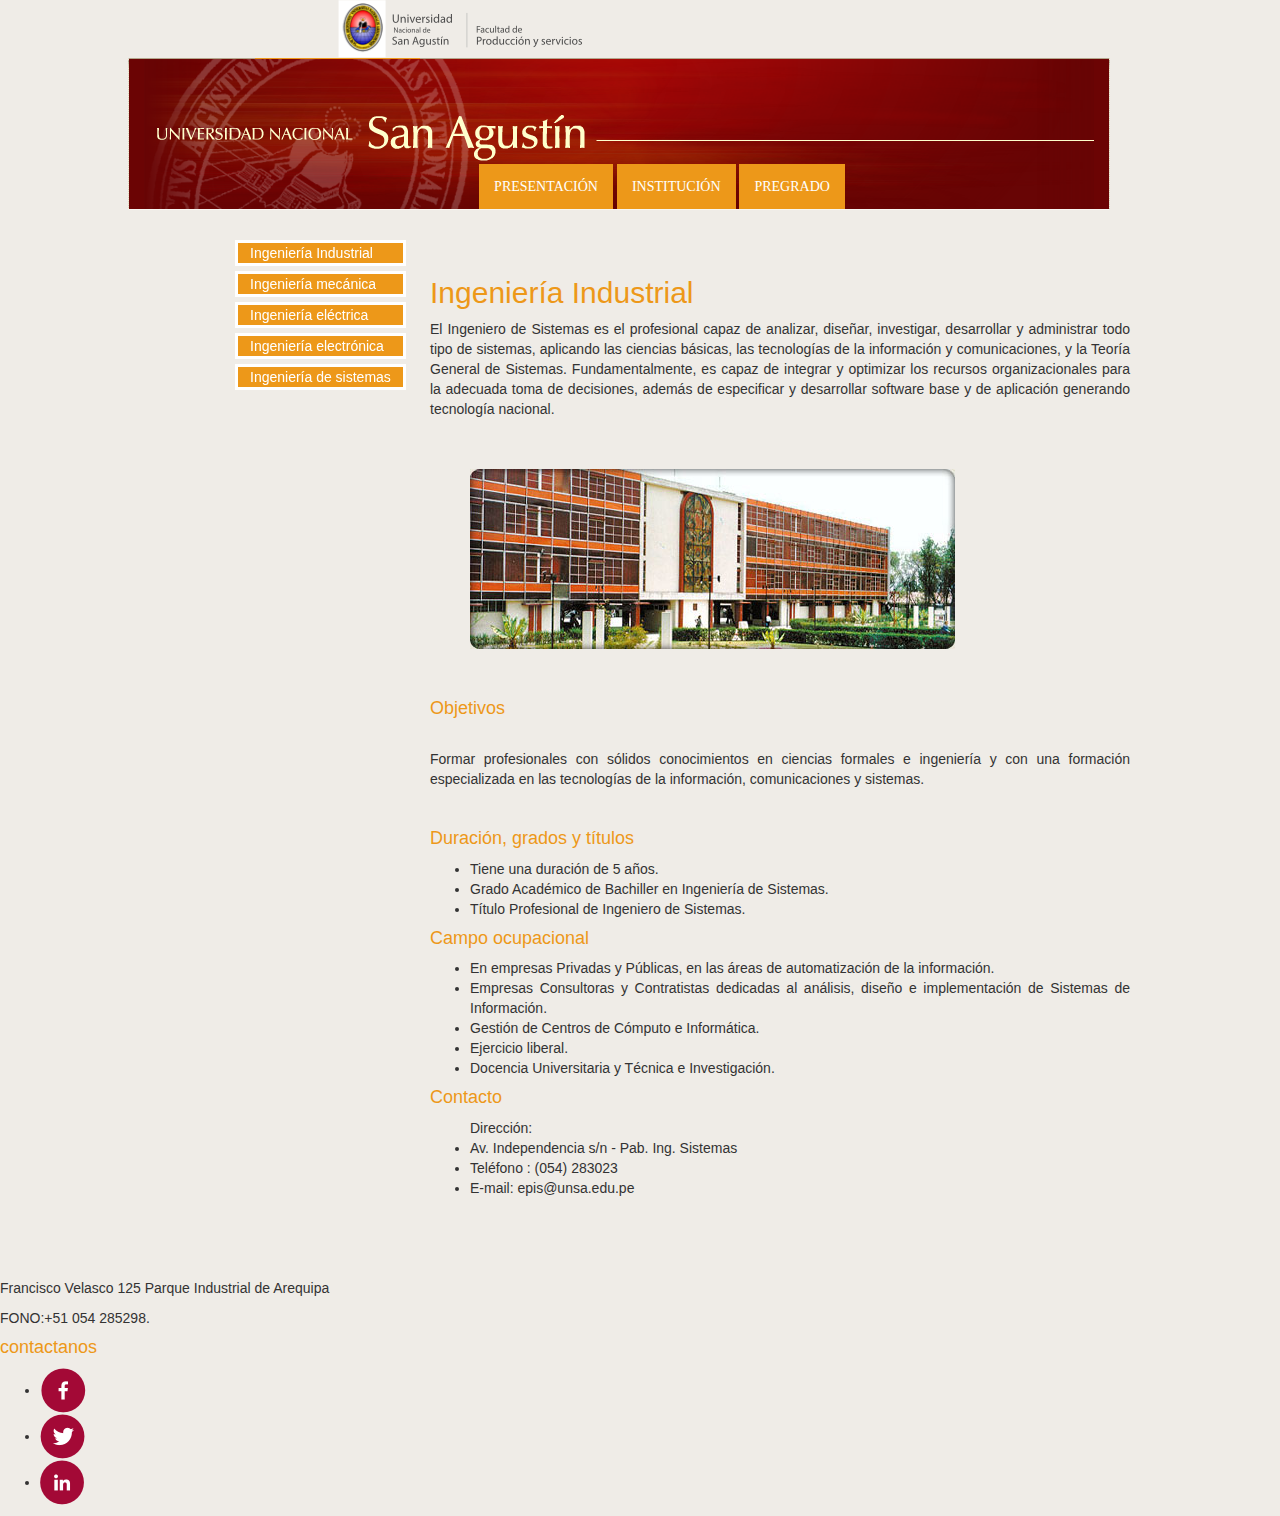
<file: pregrado.html>
<!DOCTYPE html>
<html lang="en">
<head>
	<meta charset= "UTF-8">
	<title>Facultad de </title>
	<meta name="viewport" content="width=device-width, initial-scale=1">
	<link rel="stylesheet" href="css/bootstrap.min.css">
	<link rel="stylesheet" href="css/pregrado.css">
	<link rel="icon" href="icons/logo_unsa.png">
</head>
	<header>
			<div class="contenedor">
				<img class="logo" src="icons/logo_texto.png">
			</div>
	</header>
<body>
<div class="menu-flotante1">
	    <div id="menu-principal1">
		    <ul class="secciones1">
				<li><a class="sec-principal1" href="industrial.html">Ingeniería Industrial</a></li>
				<li><a class="sec-principal" href="mecanica.html">Ingeniería mecánica</a></li>
			    <li><a class="sec-principal" href="electrica.html">Ingeniería eléctrica </a></li>
			    <li><a class="sec-principal" href="electronica.html">Ingeniería electrónica</a></li>
			   	<li><a class="sec-principal" href="sistemas.html">Ingeniería de sistemas</a></li>
			</ul>
	    </div>
    </div> 
	<div class="contenedor">
			<div class="portada"><img src="img/unsa.png" alt=""></div>
				<ul class="menu">
						<li><a href="presentacion.html">PRESENTACIÓN</a></li>
						<li><a href="index.html">INSTITUCIÓN</a></li>
						<li><a href="index.html">PREGRADO</a></li>
				</ul>
			</div>
				<div class="presentacion">
					<div class="pregrado">
						<h2>Ingeniería Industrial</h2>
							<p>El Ingeniero de Sistemas es el profesional capaz de analizar, diseñar, investigar, desarrollar y administrar todo tipo de sistemas, aplicando las ciencias básicas, las tecnologías de la información y comunicaciones, y la Teoría General de Sistemas. Fundamentalmente, es capaz de integrar y optimizar los recursos organizacionales para la adecuada toma de decisiones, además de especificar y desarrollar software base y de aplicación generando tecnología nacional.</p>
							<img class="imagen"src="img/industrial.jpg">
						<h4>Objetivos</h4>
							<br><p>Formar profesionales con sólidos conocimientos en ciencias formales e ingeniería y con una formación especializada en las tecnologías de la información, comunicaciones y sistemas.</p></br>
						<h4>Duración, grados y títulos</h4>
						<ul> 
							<li>Tiene una duración de 5 años. </li>
							<li>Grado Académico de Bachiller en Ingeniería de Sistemas.</li>
							<li> Título Profesional de Ingeniero de Sistemas.</li>
						</ul>
					<h4>Campo ocupacional</h4>
						<ul>
							<li> En empresas Privadas y Públicas, en las áreas de automatización de la información. </li>
							<li> Empresas Consultoras y Contratistas dedicadas al análisis, diseño e implementación de Sistemas de Información.</li> 
							<li> Gestión de Centros de Cómputo e Informática. </li>
							<li> Ejercicio liberal. </li>
							<li> Docencia Universitaria y Técnica e Investigación.</li>
							</ul>
					<h4>Contacto</h4>
						<ul>Dirección: 
							<li>Av. Independencia s/n - Pab. Ing. Sistemas</li>
							<li>Teléfono : (054) 283023 </li>
							<li>E-mail: epis@unsa.edu.pe</li>
						</ul>
					</div>

				</div>
	</div>
<footer>
	<div class="contactos">
		
		<div class="contact">
		<p>Francisco Velasco 125 Parque Industrial de Arequipa</p>
		<p>FONO:+51 054 285298.</p>
		</div>
		<h4>contactanos</h4>
		<ul class="redes-sociales">
			<li><a href="https://es-la.facebook.com/UNSA.Pagina.Oficial"target="blank"><img src="icons/facebook@2x.png" alt=""></a></li>
			<li><a href="https://twitter.com/nucleosanagusti"target="blank"><img src="icons/twitter@2x.png" alt=""></a></li>
			<li><a href="https://www.linkedin.com/title/universidad-nacional-de-san-agust%C3%ADn-arequipa"target="blank"><img src="icons/linkedin@2x.png" alt=""></a></li>
		</ul>
	</div>
</footer>
</body>
</file>
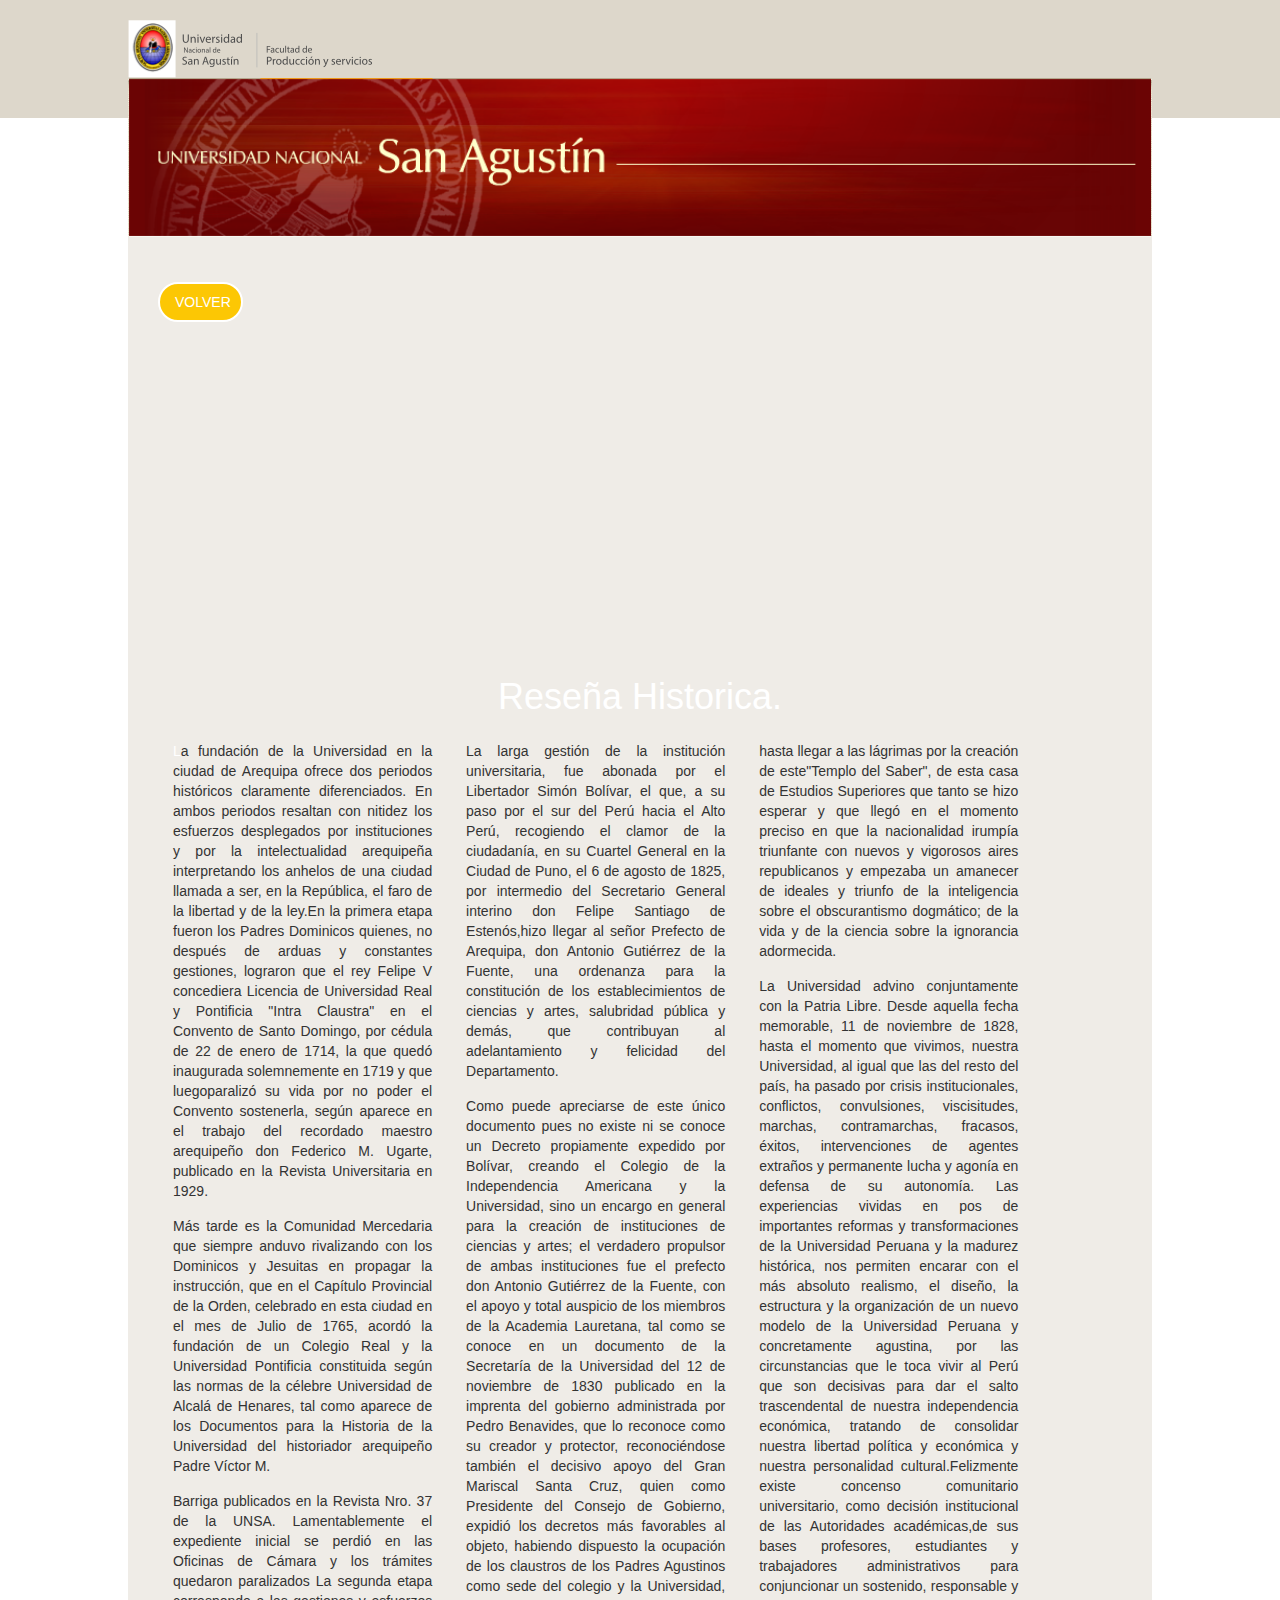
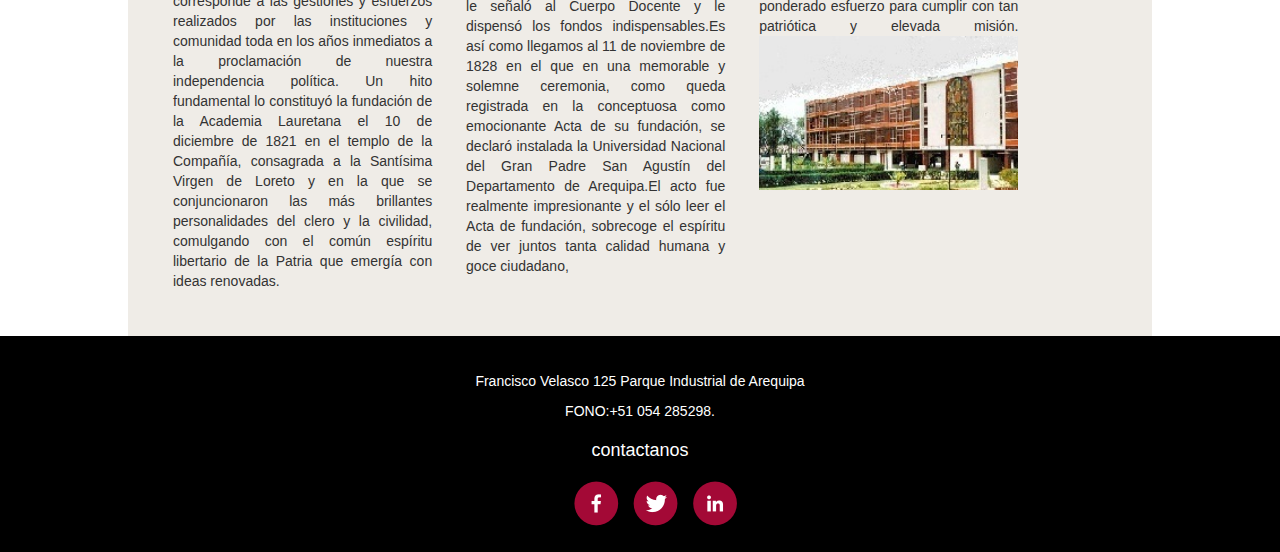
<file: presentacion.html>
<!DOCTYPE html>
<html lang="en">
<head>
	<meta charset= "UTF-8">
	<title>Reseña Historica</title>
	<meta name="viewport" content="width=device-width, initial-scale=1">
	<link rel="stylesheet" href="css/bootstrap.min.css">
	<link rel="stylesheet" href="css/main.css">
	<link rel="icon" href="icons/logo_unsa.png">
</head>
	<header>
		<div class="contenedor">
			<img class="logo" src="icons/logo_texto.png">
		</div>
	</header>
	<body>
		<div class="contenedor">
			<div class="portada"><img src="img/unsa.png" alt=""></div>
				<div class="presentacion">
					<div class="buttom">
								<a href="index.html">VOLVER</a>
							</div>
							<div class="text-center">
								<iframe width="420" height="315" src="https://www.youtube.com/embed/fbF6bNYVyV8" frameborder="0" allowfullscreen></iframe></div>
									<h1>Reseña Historica.</h1>
										
									<aside><p><spam style="color:#fff;">L</spam>a fundación de la Universidad en la ciudad de Arequipa ofrece dos periodos históricos claramente
diferenciados. En ambos periodos resaltan con nitidez los esfuerzos desplegados por instituciones y por la intelectualidad arequipeña interpretando los anhelos de una ciudad llamada a ser, en la República, el faro de la libertad y de la ley.En la primera etapa fueron los Padres Dominicos quienes, no después de arduas y constantes gestiones, lograron que el rey Felipe V concediera Licencia de Universidad Real y Pontificia "Intra Claustra" en el Convento de Santo Domingo, por cédula de 22 de enero de 1714, la que quedó inaugurada solemnemente en 1719 y que luegoparalizó su vida por no poder el Convento sostenerla, según aparece en el trabajo del recordado maestro arequipeño don Federico M. Ugarte, publicado en la Revista Universitaria en 1929.</p><p>Más tarde es la Comunidad Mercedaria que siempre anduvo rivalizando con los Dominicos y Jesuitas en propagar la instrucción, que en el Capítulo Provincial de la Orden, celebrado en esta ciudad en el mes de Julio de 1765, acordó la fundación de un Colegio Real y la Universidad Pontificia constituida según las normas de la célebre Universidad de Alcalá de Henares, tal como aparece de los Documentos para la Historia de la Universidad del historiador arequipeño Padre Víctor M.</p><p> Barriga publicados en la Revista Nro. 37 de la UNSA. Lamentablemente el expediente inicial se perdió en las Oficinas de Cámara y los trámites quedaron paralizados La segunda etapa corresponde a las gestiones y esfuerzos realizados por las instituciones y comunidad toda en los años inmediatos a la proclamación de nuestra independencia política. Un hito fundamental lo constituyó la fundación de la Academia Lauretana el 10 de diciembre de 1821 en el templo de la Compañía, consagrada a la Santísima Virgen de Loreto y en la que se conjuncionaron las más brillantes personalidades del clero y la civilidad, comulgando con el común espíritu libertario de la Patria que emergía con ideas renovadas.</p></aside>
								
									<aside><p>La larga gestión de la institución universitaria, fue abonada por el Libertador Simón Bolívar, 
el que, a su paso por el sur del Perú hacia el Alto Perú, recogiendo el clamor de la ciudadanía, en su Cuartel General en la Ciudad de Puno, el 6 de agosto de 1825, por intermedio del Secretario General interino don Felipe Santiago de Estenós,hizo llegar al señor Prefecto de Arequipa, don Antonio Gutiérrez de la Fuente, una ordenanza para la constitución de los establecimientos de ciencias y artes, salubridad pública y demás, que contribuyan al adelantamiento y felicidad del Departamento.</p><p> Como puede apreciarse de este único documento pues no existe ni se conoce un Decreto propiamente expedido por Bolívar, creando el Colegio de la Independencia Americana y la Universidad, sino un encargo en general para la creación de instituciones de ciencias y artes; el verdadero propulsor de ambas instituciones fue el prefecto don Antonio Gutiérrez de la Fuente, con el apoyo y total auspicio de los miembros de la Academia Lauretana, tal como se conoce en un documento de la Secretaría de la Universidad del 12 de noviembre de 1830 publicado en la imprenta del gobierno administrada por Pedro Benavides, que lo reconoce como su creador y protector, reconociéndose también el decisivo apoyo del Gran Mariscal Santa Cruz, quien como Presidente del Consejo de Gobierno, expidió los decretos más favorables al objeto, habiendo dispuesto la ocupación de los claustros de los Padres Agustinos como sede del colegio y la Universidad, le señaló al Cuerpo Docente y le dispensó los fondos indispensables.Es así como llegamos al 11 de noviembre de 1828 en el que en una memorable y solemne ceremonia, como queda registrada en la conceptuosa como emocionante Acta de su fundación, se declaró instalada la Universidad Nacional del Gran Padre San Agustín del Departamento de Arequipa.El acto fue realmente impresionante y el sólo leer el Acta de fundación, sobrecoge el espíritu de ver juntos tanta calidad humana y goce ciudadano,  </p></aside>
										
									<aside><p>
							hasta llegar a las lágrimas por la creación de este"Templo del Saber", de esta casa 
de Estudios Superiores que tanto se hizo esperar y que llegó en el momento preciso en que la nacionalidad irumpía triunfante con nuevos y vigorosos aires republicanos y empezaba un amanecer de ideales y triunfo de la inteligencia sobre el obscurantismo dogmático; de la vida y de la ciencia sobre la ignorancia adormecida.</p><p>La Universidad advino conjuntamente con la Patria Libre. Desde aquella fecha memorable, 11 de noviembre de 1828, hasta el momento que vivimos, nuestra Universidad, al igual que las del resto del país, ha pasado por crisis institucionales, conflictos, convulsiones, viscisitudes, marchas, contramarchas, fracasos, éxitos, intervenciones de agentes extraños y permanente lucha y agonía en defensa de su autonomía. Las experiencias vividas en pos de importantes reformas y transformaciones de la Universidad Peruana y la madurez histórica, nos permiten encarar con el más absoluto realismo, el diseño, la estructura y la organización de un nuevo modelo de la Universidad Peruana y concretamente agustina, por las circunstancias que le toca vivir al Perú que son decisivas para dar el salto trascendental de nuestra independencia económica, tratando de consolidar nuestra libertad política y económica y nuestra personalidad cultural.Felizmente existe concenso comunitario universitario, como decisión institucional de las Autoridades académicas,de sus bases profesores, estudiantes y trabajadores administrativos para conjuncionar un sostenido, responsable y ponderado esfuerzo para cumplir con tan patriótica y elevada misión.

<img class="unsa" src="img/unsa-industrial.jpg" alt=""></p></aside>
										
								   	</div>
						</div>
<footer>
	<div class="contactos">
		
		<div class="contact">
		<p>Francisco Velasco 125 Parque Industrial de Arequipa</p>
		<p>FONO:+51 054 285298.</p>
		</div>
		<h4>contactanos</h4>
		<ul class="redes-sociales">
		<li><a href="https://es-la.facebook.com/UNSA.Pagina.Oficial"target="blank"><img src="icons/facebook@2x.png" alt=""></a></li>
		<li><a href="https://twitter.com/nucleosanagusti"target="blank"><img src="icons/twitter@2x.png" alt=""></a></li>
		<li><a href="https://www.linkedin.com/title/universidad-nacional-de-san-agust%C3%ADn-arequipa"target="blank"><img src="icons/linkedin@2x.png" alt=""></a></li>
		</ul>
	</div>
</footer>
</body>
</file>
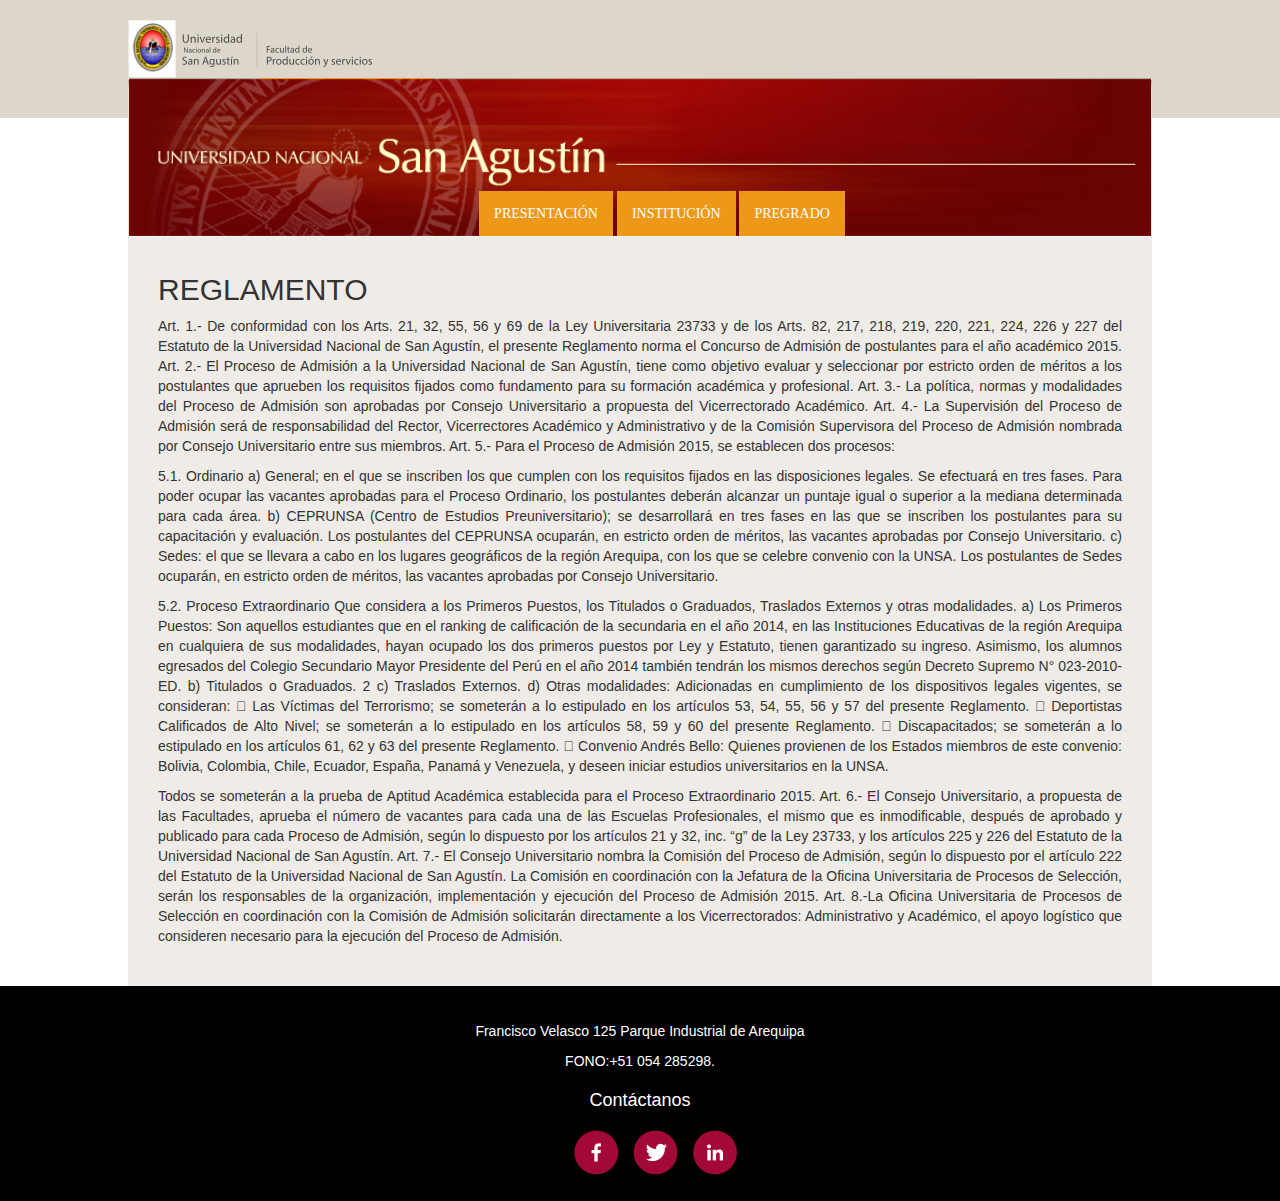
<file: reglamento-y-normas.html>
<!DOCTYPE html>
<html lang="en">
<head>
	<meta charset= "UTF-8">
	<title>Reglamento</title>
	<meta name="viewport" content="width=device-width, initial-scale=1">
	<link rel="stylesheet" href="css/bootstrap.min.css">
	<link rel="stylesheet" href="css/main.css">
	<link rel="icon" href="icons/logo_unsa.png">
</head>
	<header>
		<div class="contenedor">
			<img class="logo" src="icons/logo_texto.png">
		</div> 
	</header>
	<body>
		<div class="contenedor">
			
				<div class="portada"><img src="img/unsa.png" alt="">
					<ul class="menu">
						<li><a href="presentacion.html">PRESENTACIÓN</a></li>
						<li><a href="index.html">INSTITUCIÓN</a></li>
						<li><a href="index.html">PREGRADO</a></li>
					</ul>
				</div>
				<div class="presentacion">
					<h2>REGLAMENTO</h2>
						<div class="texto"><p>Art. 1.- De conformidad con los Arts. 21, 32, 55, 56 y 69 de la Ley Universitaria 23733 y
de los Arts. 82, 217, 218, 219, 220, 221, 224, 226 y 227 del Estatuto de la
Universidad Nacional de San Agustín, el presente Reglamento norma el
Concurso de Admisión de postulantes para el año académico 2015.
Art. 2.- El Proceso de Admisión a la Universidad Nacional de San Agustín, tiene como
objetivo evaluar y seleccionar por estricto orden de méritos a los postulantes
que aprueben los requisitos fijados como fundamento para su formación
académica y profesional.
Art. 3.- La política, normas y modalidades del Proceso de Admisión son aprobadas por
Consejo Universitario a propuesta del Vicerrectorado Académico.
Art. 4.- La Supervisión del Proceso de Admisión será de responsabilidad del Rector,
Vicerrectores Académico y Administrativo y de la Comisión Supervisora del
Proceso de Admisión nombrada por Consejo Universitario entre sus miembros.
Art. 5.- Para el Proceso de Admisión 2015, se establecen dos procesos:
</p><p>5.1.  Ordinario
a) General; en el que se inscriben los que cumplen con los requisitos fijados
en las disposiciones legales. Se efectuará en tres fases.
Para poder ocupar las vacantes aprobadas para el Proceso Ordinario, los
postulantes deberán alcanzar un puntaje igual o superior a la mediana
determinada para cada área.
b) CEPRUNSA (Centro de Estudios Preuniversitario); se desarrollará en tres
fases en las que se inscriben los postulantes para su capacitación y
evaluación.
Los postulantes del CEPRUNSA ocuparán, en estricto orden de méritos,
las vacantes aprobadas por Consejo Universitario.
 c) Sedes: el que se llevara a cabo en los lugares geográficos de la región
Arequipa, con los que se celebre convenio con la UNSA.
 Los postulantes de Sedes ocuparán, en estricto orden de méritos, las
vacantes aprobadas por Consejo Universitario.</p><p>
5.2. Proceso Extraordinario
Que considera a los Primeros Puestos, los Titulados o Graduados,
Traslados Externos y otras modalidades.
a) Los Primeros Puestos: Son aquellos estudiantes que en el ranking de
calificación de la secundaria en el año 2014, en las Instituciones
Educativas de la región Arequipa en cualquiera de sus modalidades,
hayan ocupado los dos primeros puestos por Ley y Estatuto, tienen
garantizado su ingreso. Asimismo, los alumnos egresados del Colegio
Secundario Mayor Presidente del Perú en el año 2014 también tendrán
los mismos derechos según Decreto Supremo N° 023-2010-ED.
b) Titulados o Graduados. 
2
c) Traslados Externos.
d) Otras modalidades: Adicionadas en cumplimiento de los dispositivos
legales vigentes, se consideran:
 Las Víctimas del Terrorismo; se someterán a lo estipulado en los
artículos 53, 54, 55, 56 y 57 del presente Reglamento.
 Deportistas Calificados de Alto Nivel; se someterán a lo estipulado
en los artículos 58, 59 y 60 del presente Reglamento.
 Discapacitados; se someterán a lo estipulado en los artículos 61, 62 y
63 del presente Reglamento.
 Convenio Andrés Bello: Quienes provienen de los Estados miembros
de este convenio: Bolivia, Colombia, Chile, Ecuador, España, Panamá
y Venezuela, y deseen iniciar estudios universitarios en la UNSA.</p><p>
Todos se someterán a la prueba de Aptitud Académica establecida para
el Proceso Extraordinario 2015.
Art. 6.- El Consejo Universitario, a propuesta de las Facultades, aprueba el número de
vacantes para cada una de las Escuelas Profesionales, el mismo que es
inmodificable, después de aprobado y publicado para cada Proceso de
Admisión, según lo dispuesto por los artículos 21 y 32, inc. “g” de la Ley 23733,
y los artículos 225 y 226 del Estatuto de la Universidad Nacional de San
Agustín.
Art. 7.- El Consejo Universitario nombra la Comisión del Proceso de Admisión, según lo
dispuesto por el artículo 222 del Estatuto de la Universidad Nacional de San
Agustín. La Comisión en coordinación con la Jefatura de la Oficina Universitaria
de Procesos de Selección, serán los responsables de la organización,
implementación y ejecución del Proceso de Admisión 2015.
Art. 8.-La Oficina Universitaria de Procesos de Selección en coordinación con la
Comisión de Admisión solicitarán directamente a los Vicerrectorados:
Administrativo y Académico, el apoyo logístico que consideren necesario para
la ejecución del Proceso de Admisión. </p></div>
						</div>
					</div>
				</div>
		</div>
<footer>
	<div class="contact">
		<p>Francisco Velasco 125 Parque Industrial de Arequipa</p>
		<p>FONO:+51 054 285298.</p>
	</div>
		<div class="contact-2">
				<h4>Contáctanos</h4>
				<ul class="redes-sociales">
					<li><a href="https://es-la.facebook.com/UNSA.Pagina.Oficial"target="blank"><img src="icons/facebook@2x.png" alt=""></a></li>
					<li><a href="https://twitter.com/nucleosanagusti"target="blank"><img src="icons/twitter@2x.png" alt=""></a></li>
					<li><a href="https://www.linkedin.com/title/universidad-nacional-de-san-agust%C3%ADn-arequipa"target="blank"><img src="icons/linkedin@2x.png" alt=""></a></li>
				</ul>
</footer>
</body>
</html>
</file>
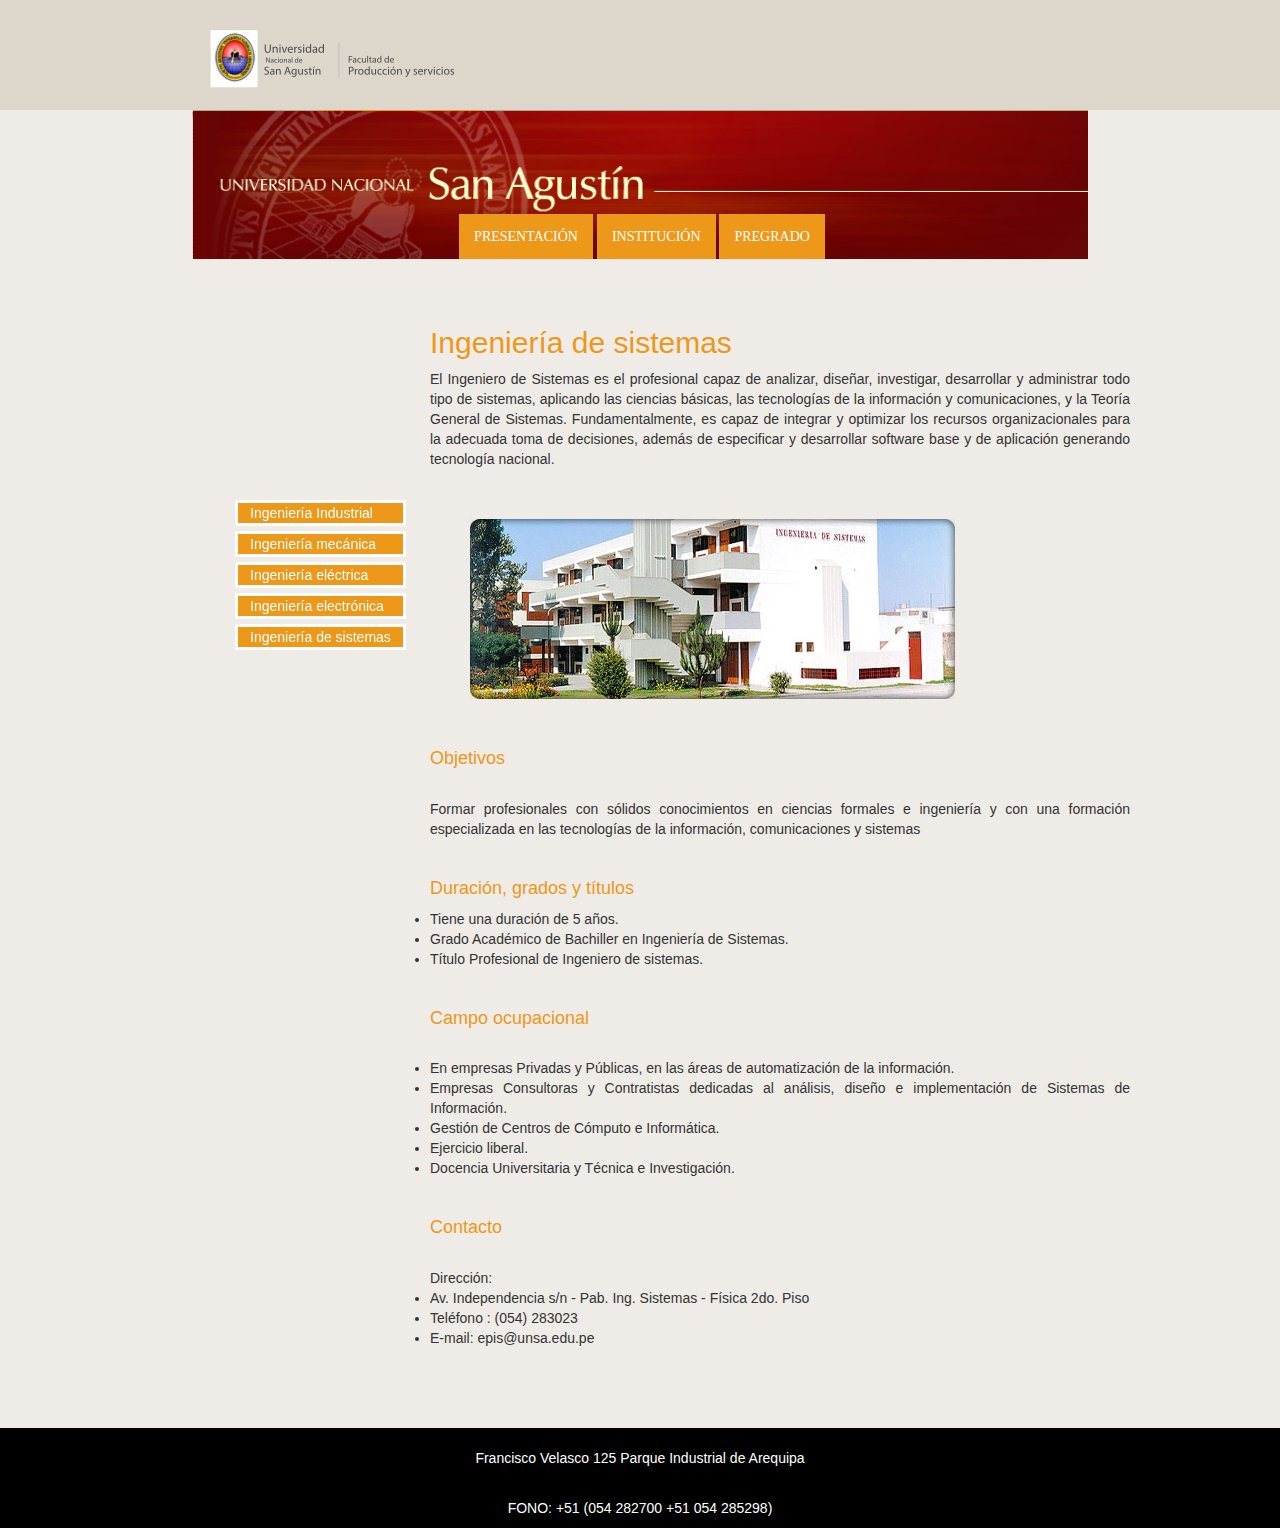
<file: sistemas.html>
<!DOCTYPE html>
<html lang="en">
<head>
	<meta charset= "UTF-8">
	<title>Facultad de producción y servicios</title>
	<meta name="viewport" content="width=device-width, initial-scale=1">
	<link rel="stylesheet" href="css/bootstrap.min.css">
	<link rel="stylesheet" href="css/pregrado.css">
	<link rel="stylesheet" href="css/grid-system.css">
	 <link rel="icon" href="icons/logo_unsa.png">
</head>
</head>
	<header>
		
	</header>
<body>
	<div class="header text-center">
			<img class="logo" src="icons/logo_texto.png">
	</div>
<div class="text-center">
		<div class="innova"></div>
		</div>
<div class="menu-flotante1">
	    <div id="menu-principal1">
		    <ul class="secciones1">
				<li><a class="sec-principal1" href="pregrado.html">Ingeniería Industrial</a></li>
				<li><a class="sec-principal" href="mecanica.html">Ingeniería mecánica</a></li>
			    <li><a class="sec-principal" href="electrica.html">Ingeniería eléctrica </a></li>
			    <li><a class="sec-principal" href="electronica.html">Ingeniería electrónica</a></li>
			     <li><a class="sec-principal" href="sistemas.html">Ingeniería de sistemas</a></li>		
			</ul>
	    </div>
    </div> 

	<div class="contenedor">
				<ul class="menu">
						<li><a href="presentacion.html">PRESENTACIÓN</a></li>
						<li><a href="index.html">INSTITUCIÓN</a></li>
						<li><a href="index.html">PREGRADO</a></li>
					</ul>
	</div>
<!--contenido-->
<div class="pregrado">
	<h2>Ingeniería de sistemas</h2>
		<p>El Ingeniero de Sistemas es el profesional capaz de analizar, diseñar, investigar, desarrollar y administrar todo tipo de sistemas, aplicando las ciencias básicas, las tecnologías de la información y comunicaciones, y la Teoría General de Sistemas. Fundamentalmente, es capaz de integrar y optimizar los recursos organizacionales para la adecuada toma de decisiones, además de especificar y desarrollar software base y de aplicación generando tecnología nacional.
</p>

		<img class="imagen"src="img/sistemas.jpg">
	<br><h4>Objetivos</h4><br>
		<p>Formar profesionales con sólidos conocimientos en ciencias formales e ingeniería y con una formación especializada en las tecnologías de la información, comunicaciones y sistemas</p>
	<br><h4>Duración, grados y títulos</h4>
	<ul> 
		<li>Tiene una duración de 5 años. </li>
		<li>Grado Académico de Bachiller en Ingeniería de Sistemas.</li>
		<li> Título Profesional de Ingeniero de sistemas.</li>
	</ul>
	<br><h4>Campo ocupacional</h4><br>
	<ul>
		<li>En empresas Privadas y Públicas, en las áreas de automatización de la información. </li>
		<li> Empresas Consultoras y Contratistas dedicadas al análisis, diseño e implementación de Sistemas de Información. </li> 
		<li> Gestión de Centros de Cómputo e Informática. </li>
		<li> Ejercicio liberal. </li>
		<li> Docencia Universitaria y Técnica e Investigación.</li>
		</ul>
	<br><h4>Contacto</h4></br>
	<ul>Dirección: 
		<li>Av. Independencia s/n - Pab. Ing. Sistemas - Física 2do. Piso </li>
		<li>Teléfono : (054) 283023 </li>
		<li>E-mail: epis@unsa.edu.pe</li>
	</ul>
	</div>
<!--footer-->
<div class="footer text-center">
		<p>Francisco Velasco 125 Parque Industrial de Arequipa</p>
		<p>FONO: +51 (054 282700 +51 054 285298)
	</div>
</body>
</file>
<file: css/main.css>
/*presentacion*/
.contenedor{
	width: 80%;
	margin:auto;
}
header{
	 background:#DDD7CB;
	}
.presentacion{
	background:#EFECE7;
	padding:30px;
}
.logo{
	padding:20px 0 40px 0;
}
.portada img{
	width:100%;
	margin:-40px 0 0 0px;
}
/*menu de navegacion*/
.secciones
{
  padding:0;
}
.#menu-principal .secciones img
{
 display: block;
 float:left;
}
.secciones li ul li
{
  position:relative;
}
.secciones li ul li ul
{
  right:-140px;
  top:0;
}

.secciones li
{
  background: #ED9819;
  border: 3px solid white;
  list-style: none;
  margin:5px 0 0;
 
  height:100%;
}
.secciones p
{
  font-family: arial sans-serif;
  color:white;
  font-size: 20px;
  font-weight: 3px;
  padding:10px;
}
.secciones a
{
  padding:7px 12px;
  text-decoration: none;
  color:white;
}
#menu-principal
{

  margin:auto;
  height:auto;
  padding:0;
  position:fixed;
}
/* end menu */
.desplazar{
	margin-right:5%;
}
.desplazar,.text-center{
	display: inline-block;
	vertical-align: top;
}
/*inicio de galeria de autoridades*/
.lista{
  list-style:none;
  text-align:center;
}
.lista li 
{
    display:inline-block;
    padding-left:130px;
}
.lista a
{
    display:block;
    padding:5px 20px;
    color:#555;
    font-family:"oswald",arial,sans-serif;
    text-decoration: none;
}
.lista a:hover
{
    text-decoration: none;/*despparece la linea que subraya a la palabra*/
	background: #ececec;
	transform:scale(1.2);/*agrande la letra*/
	transition:all 0.5s;
}
.galeria-doc
{
  width:70%;
  margin:auto;
}
.galeria-doc img 
{
  border-radius:50%;
  max-width:100%;
  height:auto;
}
.facultad{
	padding:15px 0px;
	width: 100%;
	background: #ED9819;
	color:#fff;
}
.buttom{
	background:#FCC704;
	border-radius:30px;
	padding:8px 15px;
	width:85px;
	border:2px solid white;
	margin-bottom:15px
}
.buttom:hover{
	display:block;
	background:#A30936;;
	transform:scale(1.2);
	transition:all 0.5s;
}
.buttom a{
	text-decoration:none;
	color: white;
}
iframe{
	text-align: center;
}
h1{
	color:#fff;
	text-align: center;
}
aside{
	width:30%;
	display: inline-block;
	vertical-align: top;
}
aside p{
	 text-align: justify;
	 margin:15px;
}
/*parte de noticias*/
.video, h3{
	padding-bottom:15px;
	text-align: right;
	
}
.mas-videos iframe{
	width:33%;
}
.mas-videos,.buttom{
	margin-top: 15px;
}

/*facultad de producción y servisios*/
.pregrado h4{ 
	color:#ED9819;
}
.pregrado {
	margin: 0 auto;
	text-align: justify;
		margin-right:-5px;
	width:70%;
}
/*+-----------*/
.unsa{
	width: 100%;
}
/*loogin*/
.display,form{
	display: inline-block;
}
form{
	margin-left:15%;
	margin-bottom:8%;
}
/*cuerpo de la pagina principal*/
.facultad{
	background: #ED9819;
	height:25%;
	text-align: center;
}

}
/*Menú*/
.bloque{
	
	text-align: center;
}
.bloque li{
	display: inline-block;
	margin-left: 60px;
	
}
.bloque li:hover {
	background-color: #A30936;
    transition: all 0.5s;
    transform: scale(0.9);
}
.bloque img{
	padding:0;
	background-color: #A30936;
    transition: all 0.5s;
    transform: scale(0.9);
}	

.bloque li p{
	position: absolute;
	font-size:30px;
	color: #ED9819;
	text-align: center;
	margin: -305px 0 0 30px;
	width: 200px;
	font-family: 'Franklin Gothic Medium', Arial, sans-serif;
}
/*css.infraestructura.html*/
.desarrollo
{
  width:65%;
  margin:auto;
}
.area-deportiva
{

}
.area-deportiva h3,h5
{
  color:white;
  background:#ED9819;
  text-align: center;
}
.area-deportiva h5
{
  width:100px;
  padding:10px;
  border:3px solid white ;
  border-radius:10px;
}
.area-deportiva a
{
  color:white;
  text-decoration: none;
}
.area-deportiva p
{
color:black;
border: 2px solid black;
}


/*todos usan el mismo footer exepto lapagina principal*/
footer{
	background:black;
	color: #fff;
	text-align: center; 
	padding:15px 0;
}
.redes-sociales li{
	display:inline-block;
	margin:10px 10px 0 0;

}
.redes-sociales a:hover{
	display:block;
	transform:scale(1.2);
	transition:all 0.5s;
}
/*footer de la pagina principal*/
.contact{
	margin-top: 20px;
}
.croquis{
	padding-right:10%;
		vertical-align: top;
}
.croquis li{
	display: inline-block;
	padding-right:15px;
}
.croquis, .contact{
	display: inline-block;

}
/*-------------*/
@media screen and (max-width:800px){

	aside{
		width:100%;
	}
	.unsa{width:80%}
	
	iframe{
		width: 100%;
		height: 100%;
	}
	.menu {
		width: 100%;
		height: 100%;
	}

}
@media (max-width:600px){
	.logo{
		width:40%;
	}
.croquis iframe{
		width:100%;
	}
	.bloque img{
		width: 100%;
	}
	.mas-videos iframe{
	width:100%;}
	.pregrado {
		width: 100%;
	}
	.lista, li{
		width:100%;
	}
	.secciones, li{
		width:100%;
	}
}
@media(max-width:400px) {
	.contenedor, body{
		width:100%;
	}

}
/*REGLAMENTO Y NORMAS*/

.menu{
	    text-align: center;
		margin:-34px -4px -31px 0px;

}
.menu li{
		display: inline-block;
		margin:-80px 0px 30px 0px;
}
.menu a{
	color:#fff;
	text-decoration: none;
	background:#ED9819;
	padding:15px;
	font-family:Verdana;

}
.menu a:hover{
	display:block;
	background:#A30936;
	transform:scale(1.2);
	transition:all 0.5s;
}
.texto{
	text-align: justify;
}
/*----------------menu flotante-----------------*/
.secciones1
{
  padding:0;
}
.#menu-principal1 .secciones1 img
{
 display: block;
 float:left;

}
.secciones1 li ul li
{
  position:relative;
}
.secciones1 li ul li ul
{
  right:-140px;
  top:0;
}

.secciones1 li
{
  background: #ED9819;
  border: 3px solid white;
  list-style: none;
  margin:5px 0 0;
 
  height:100%;
}
.secciones1 p
{
  font-family: arial sans-serif;
  color:white;
  font-size: 20px;
  font-weight: 3px;
  padding:10px;
}
.secciones1 a
{
  padding:7px 12px;
  text-decoration: none;
  color:white;
}
#menu-principal1
{
	/*margin-top:-80px;*/
  	 margin: 170px;
    padding: 65px;
    position: fixed;
}
</file>
<file: css/pregrado.css>
body {
	background:#EFECE7;
	
}


.contenedor{
	width: 80%;
	margin:auto;
}

/*cabeza login*/
.header {
	height: 110px;
	background:#DDD7CB;
	padding-top: 30px;
}

.logo{
	float: left;
	margin-right: 198px;
	margin-left: 210px;
}
/*innova*/
.innova{
	background: url("../img/innova.png");
	background-size: cover;
	height: 150px;
	width: 70%;
    margin: 0 auto;
}

/*footer*/
.footer{
	height: 100px;
	background: #000000;
	color: white;
}
.footer p{
	padding-top: 20px;
}
/*pregrado*/

h2, h4{ 
	color:#ED9819;
}
.pregrado {
	width: 700px;
	
	text-align: justify;
	margin-top: 80px;
	margin-left: 430px;
	margin-bottom: 80px;
}
.pregrado img{
	margin: 40px;
	text-align: center;
}
/*menuprincipal1*/
.secciones1
{
  padding:0;
}
.#menu-principal1 .secciones1 img
{
 display: block;
 float:left;

}
.secciones1 li ul li
{
  position:relative;
}
.secciones1 li ul li ul
{
  right:-140px;
  top:0;
}

.secciones1 li
{
  background: #ED9819;
  border: 3px solid white;
  list-style: none;
  margin:5px 0 0;
 
  height:100%;
}
.secciones1 p
{
  font-family: arial sans-serif;
  color:white;
  font-size: 20px;
  font-weight: 3px;
  padding:10px;
}
.secciones1 a
{
  padding:7px 12px;
  text-decoration: none;
  color:white;
}
#menu-principal1
{
	/*margin-top:-80px;*/
  	margin:170px;
  	padding:65px;
  	position:fixed;
}
/*menu judith*/
.menu{
	    text-align: center;
		margin:-34px -4px -31px 0px;

}
.menu li{
		display: inline-block;
		margin:-80px 0px 30px 0px;
}
.menu a{
	color:#fff;
	text-decoration: none;
	background:#ED9819;
	padding:15px;
	font-family:Verdana;

}
.menu a:hover{
	display:block;
	background:#A30936;
	transform:scale(1.2);
	transition:all 0.5s;
}
.texto{
	text-align: justify;
}
</file>
<file: css/grid-system.css>
/* GLOBAL */
* {
  box-sizing: border-box;
  margin: 0;
  padding: 0;
  font-family: 'Open Sans', sans-serif;
 }

.text-center {
	text-align: center;
}

.text-right {
	text-align: right;
}

/* Grid system */

.container {
	width: 960px;
	padding-left: 14px; 
	padding-right: 14px;
	margin: 0px auto;
	position: relative;
}

.row {
	margin-left: -14px;
	margin-right: -14px;
}

.row:before, .row:after{
  content: " ";
  display: table;
}

.row:after {
  clear: both;
}

[class*="col-"] {
	min-height: 7px;
	padding: 0 14px;
	float: left;
}

.col-1 {
	/* (1 / 12) x 100 */
	width: 8.333333%;
} 

.col-2 {
	/* (2 / 12) x 100 */
	width: 16.666667%;
} 

.col-3 {
	/* (3 / 12) x 100 */
	width: 25%;
} 

.col-4 {
	/* (4 / 12) x 100 */
	width: 33.333333%;
}

.col-5 {
	/* (5 / 12) x 100 */
	width: 41.666667%;
}

.col-6 {
	/* (6 / 12) x 100 */
	width: 50%;
} 

.col-7 {
	/* (7 / 12) x 100 */
	width: 58.333333%;
}

.col-8 {
	/* (8 / 12) x 100 */
	width: 66.666667%;
}

.col-9 {
	/* (9 / 12) x 100 */
	width: 75%;
}

.col-10 {
	/* (10 / 12) x 100 */
	width: 83.333333%;
}

.col-11 {
	/* (11 / 12) x 100 */
	width: 91.666667%;
}

.col-12 {
	/* (12 / 12) x 100 */
	width: 100%;
}
</file>
